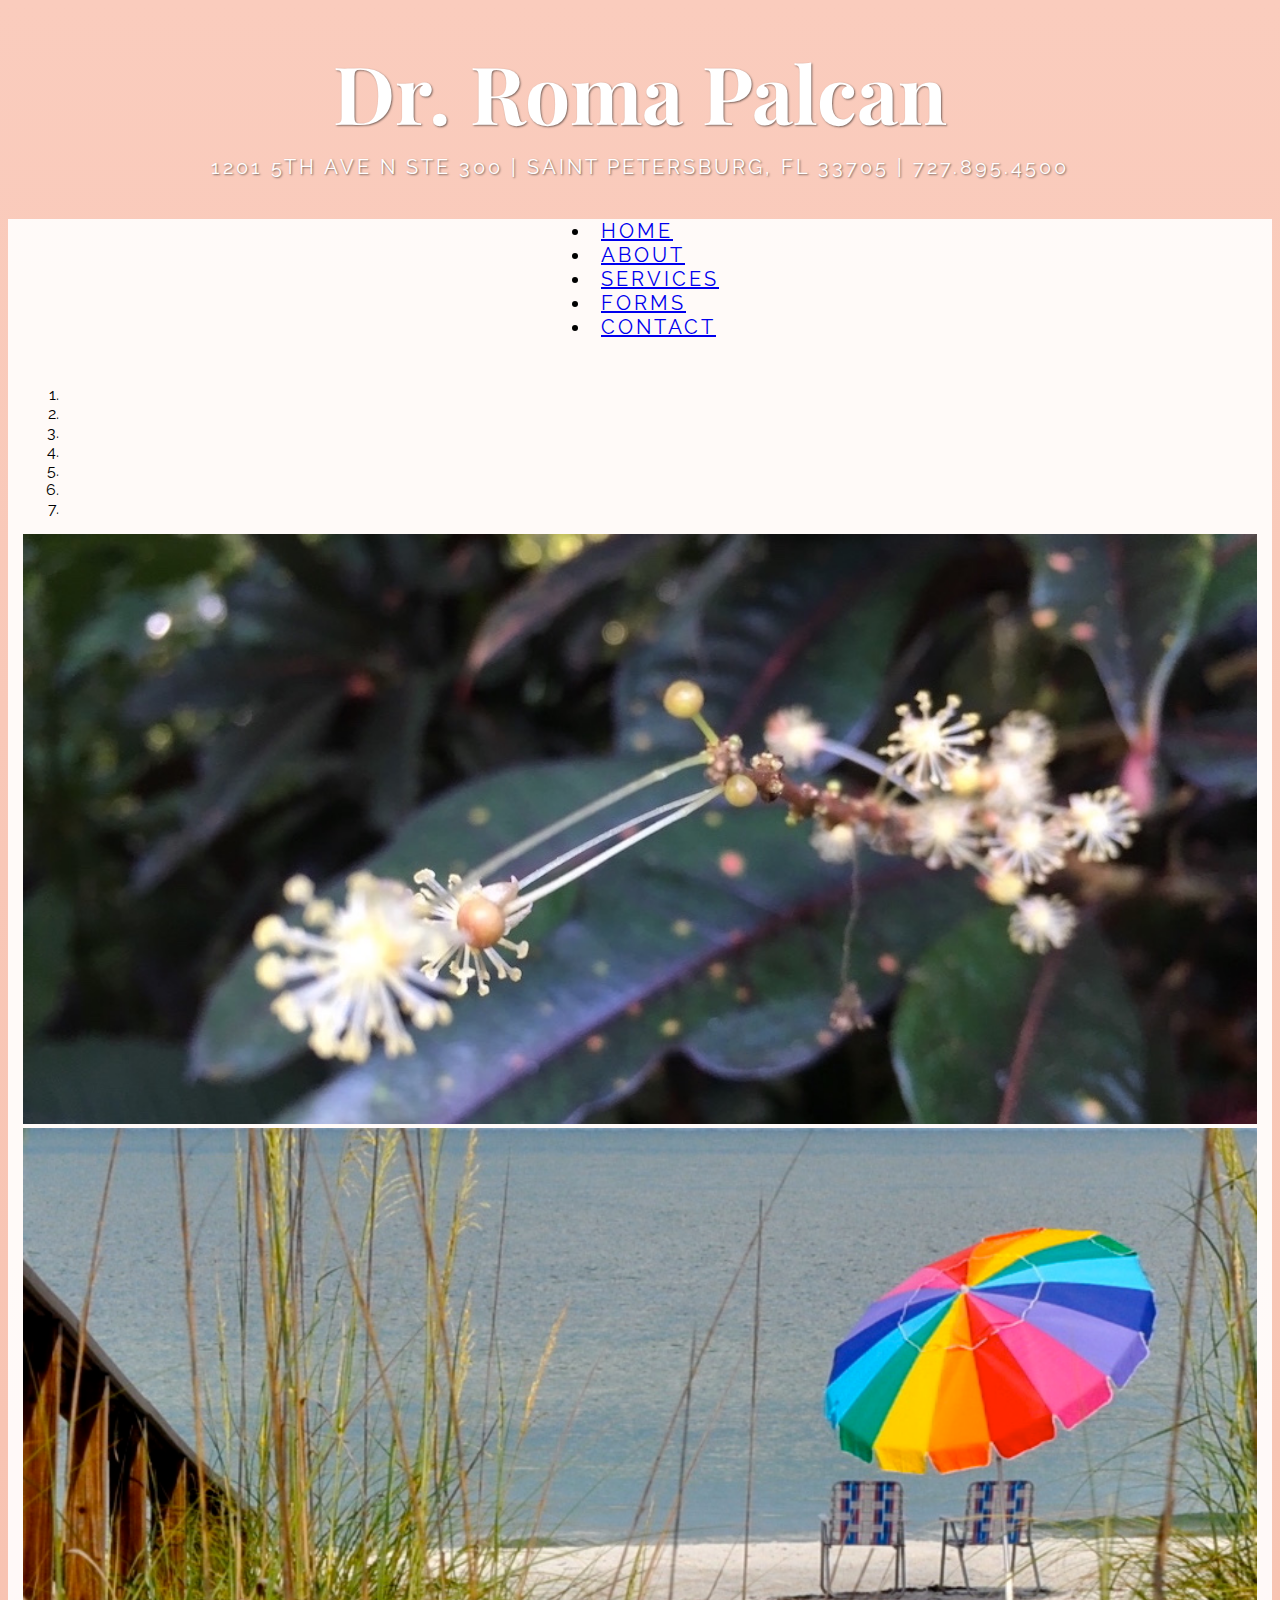
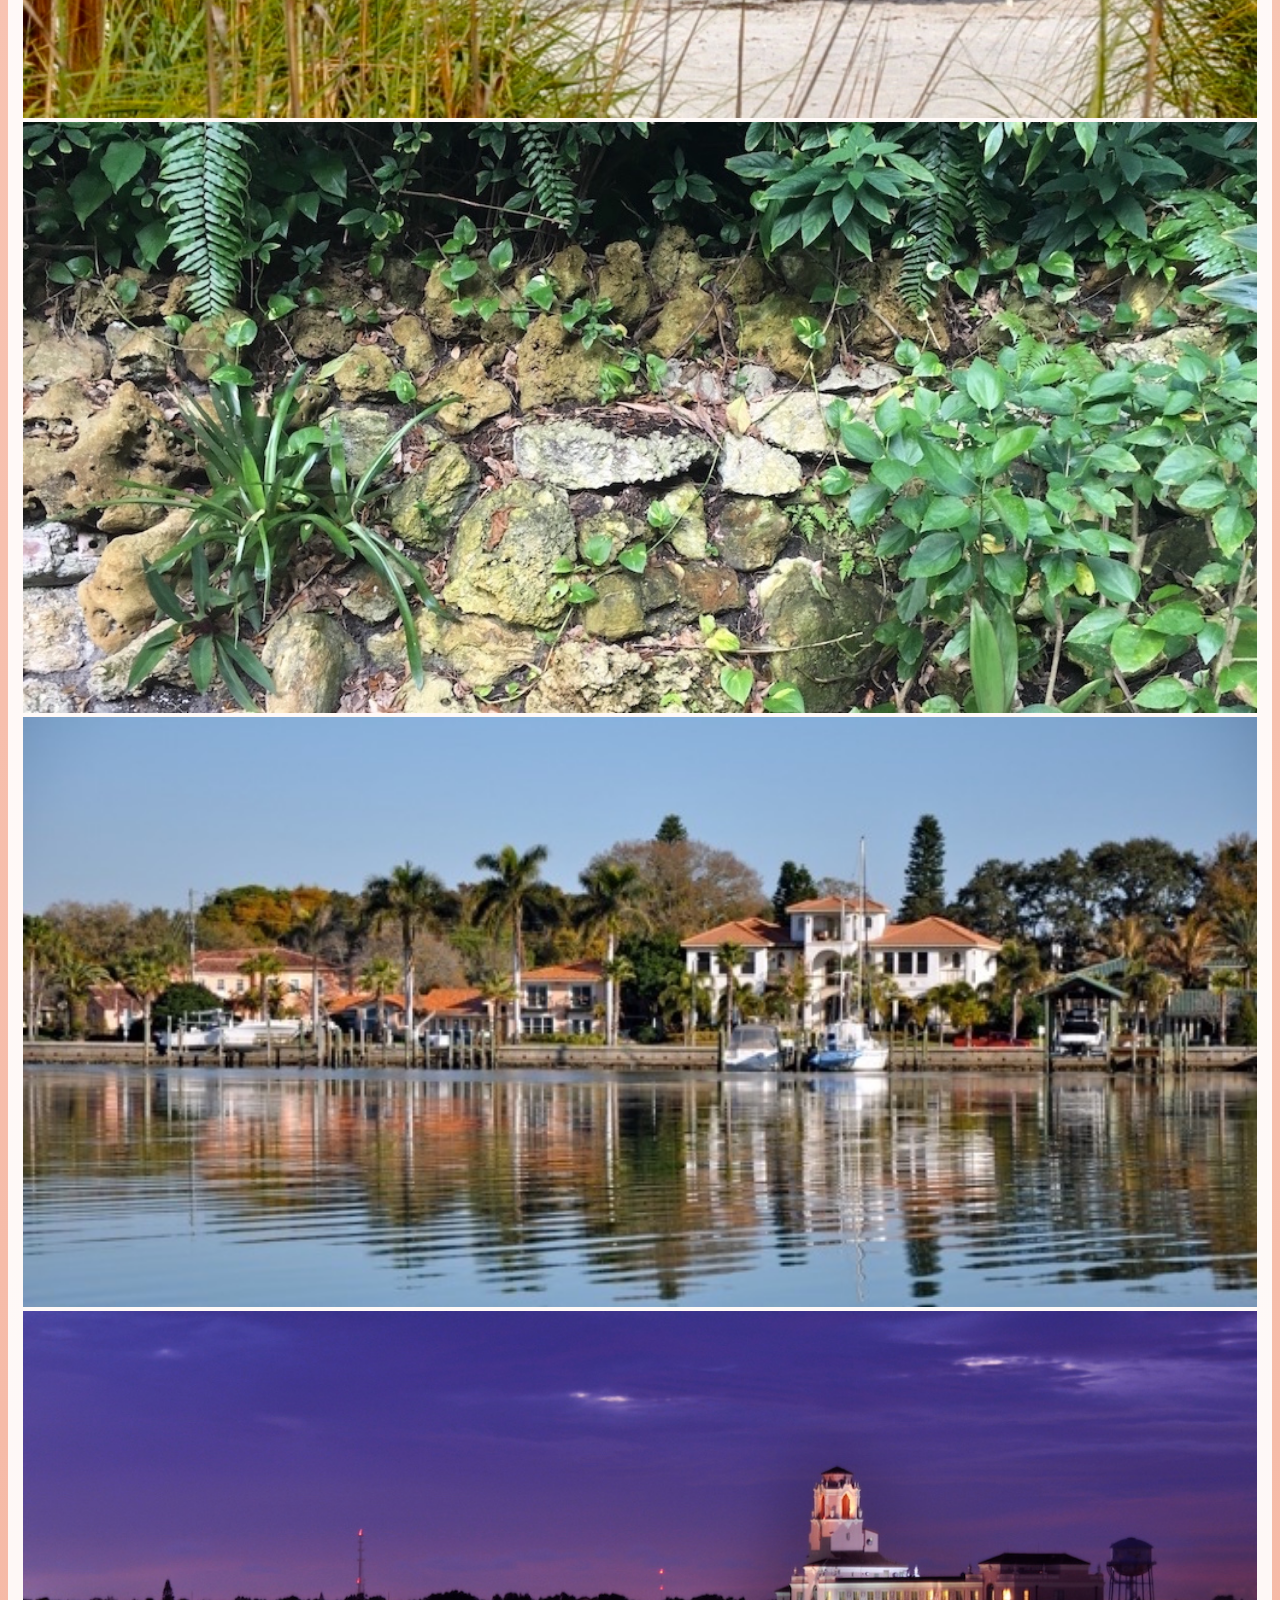
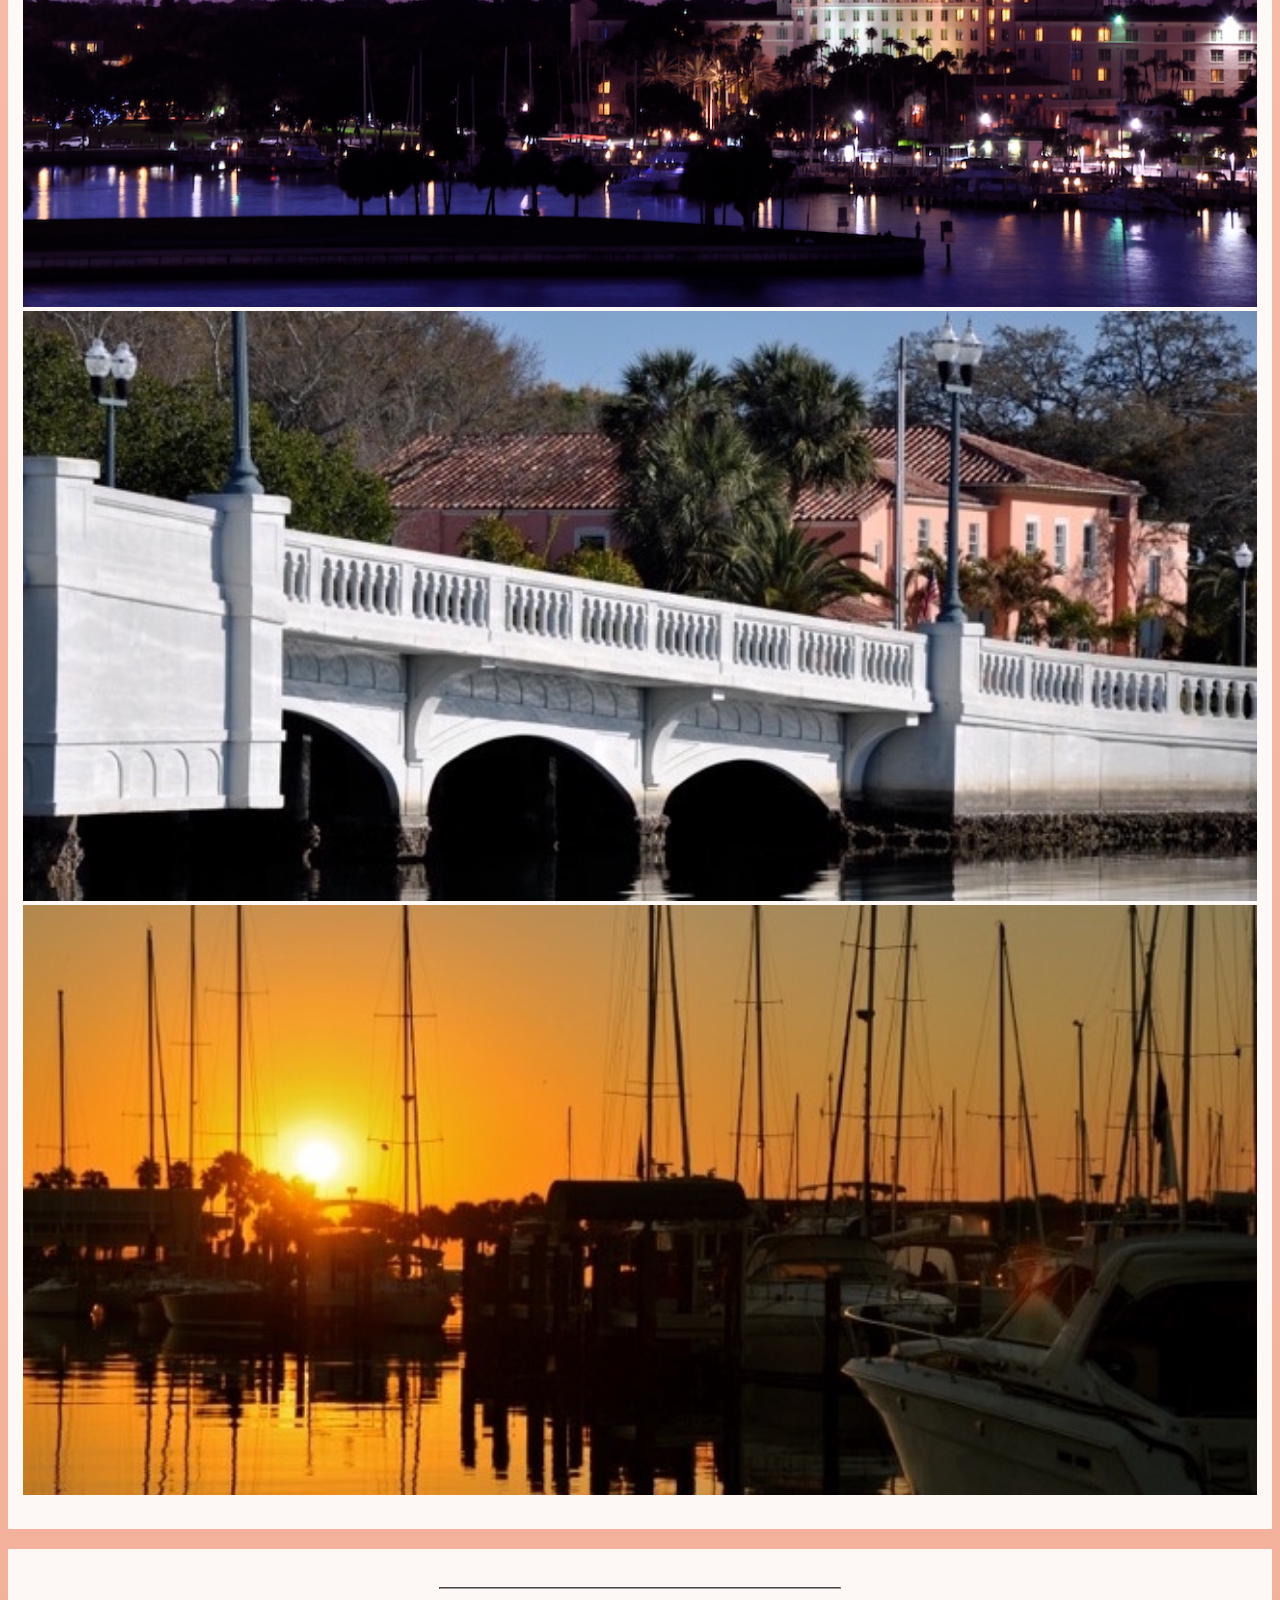
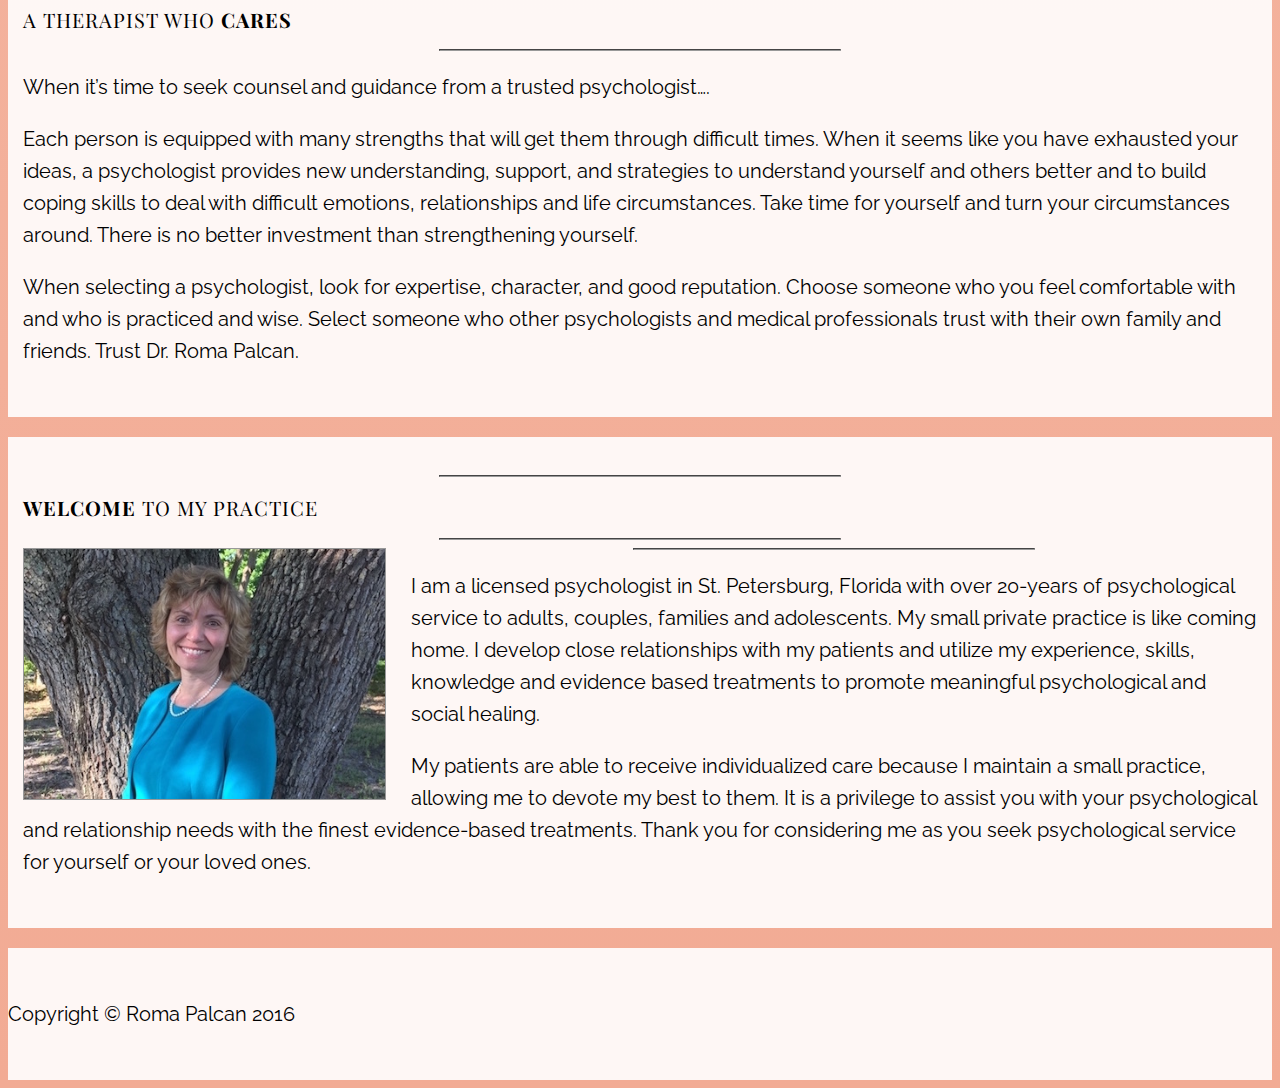
<file: index.html>
<!DOCTYPE html>
<html lang="en">

<head>

    <meta charset="utf-8">
    <meta http-equiv="X-UA-Compatible" content="IE=edge">
    <meta name="viewport" content="width=device-width, initial-scale=1">
    <meta name="description" content="Psychologist in Saint Petersburg">
    <meta name="author" content="Roma Palcan">

    <title>Roma Palcan</title>

    <!-- Bootstrap Core CSS -->
    <link rel="stylesheet" href="https://maxcdn.bootstrapcdn.com/bootstrap/3.3.6/css/bootstrap.min.css" integrity="sha384-1q8mTJOASx8j1Au+a5WDVnPi2lkFfwwEAa8hDDdjZlpLegxhjVME1fgjWPGmkzs7" crossorigin="anonymous">

    <!-- Custom CSS -->
    <link href="css/business-casual.css" rel="stylesheet">

    <!-- Fonts -->
    <link href="//fonts.googleapis.com/css?family=Open+Sans:300italic,400italic,600italic,700italic,800italic,400,300,600,700,800" rel="stylesheet" type="text/css">
    <link href='https://fonts.googleapis.com/css?family=Playfair+Display' rel='stylesheet' type='text/css'>
    <link href="https://fonts.googleapis.com/css?family=Raleway" rel="stylesheet">

    <!-- HTML5 Shim and Respond.js IE8 support of HTML5 elements and media queries -->
    <!-- WARNING: Respond.js doesn't work if you view the page via file:// -->
    <!--[if lt IE 9]>
        <script src="https://oss.maxcdn.com/libs/html5shiv/3.7.0/html5shiv.js"></script>
        <script src="https://oss.maxcdn.com/libs/respond.js/1.4.2/respond.min.js"></script>
    <![endif]-->

    <style>
        .img-left {
            max-height: 250px;
        }


    </style>

</head>

<body>
<div class = "topper">
    <div class="brand">Dr. Roma Palcan</div>
    <div class="address-bar">1201 5th Ave N Ste 300 | Saint Petersburg, FL 33705 | 727.895.4500</div>
</div>
    <!-- Navigation -->
    <nav class="navbar navbar-default" role="navigation">
        <div class="container">
            <!-- Brand and toggle get grouped for better mobile display -->
            <div class="navbar-header">
                <button type="button" class="navbar-toggle" data-toggle="collapse" data-target="#bs-example-navbar-collapse-1">
                    <span class="sr-only">Toggle navigation</span>
                    <span class="icon-bar"></span>
                    <span class="icon-bar"></span>
                    <span class="icon-bar"></span>
                </button>
                <!-- navbar-brand is hidden on larger screens, but visible when the menu is collapsed -->
                <a class="navbar-brand" href="index.html">Dr. Roma Palcan</a>
            </div>
            <!-- Collect the nav links, forms, and other content for toggling -->
            <div class="collapse navbar-collapse" id="bs-example-navbar-collapse-1">
                <ul class="nav navbar-nav">
                    <li>
                        <a href="index.html">Home</a>
                    </li>
                    <li>
                        <a href="about.html">About</a>
                    </li>
                    <li>
                        <a href="services.html">Services</a>
                    </li>
                    <li>
                        <a href="forms.html">Forms</a>
                    </li>
                    <li>
                        <a href="contact.html">Contact</a>
                    </li>
                </ul>
            </div>
            <!-- /.navbar-collapse -->
        </div>
        <!-- /.container -->
    </nav>

    <div class="container">

        <div class="row">
            <div class="box">
                <div class="col-lg-12 text-center">
                    <div id="carousel-example-generic" class="carousel slide">
                        <!-- Indicators -->
                        <ol class="carousel-indicators hidden-xs">
                            <li data-target="#carousel-example-generic" data-slide-to="0" class="active"></li>
                            <li data-target="#carousel-example-generic" data-slide-to="1"></li>
                            <li data-target="#carousel-example-generic" data-slide-to="2"></li>
                            <li data-target="#carousel-example-generic" data-slide-to="3"></li>
                            <li data-target="#carousel-example-generic" data-slide-to="4"></li>
                            <li data-target="#carousel-example-generic" data-slide-to="5"></li>
                            <li data-target="#carousel-example-generic" data-slide-to="6"></li>
                        </ol>

                        <!-- Wrapper for slides -->
                        <div class="carousel-inner">
                            <div class="item active">
                                <img class="img-responsive img-full" src="img/slide6.JPG" alt="Flower Arc">
                            </div>
                            <div class="item">
                                <img class="img-responsive img-full" src="img/slide1.jpg" alt="Flower">
                            </div>
                            <div class="item">
                                <img class="img-responsive img-full" src="img/slide5.JPG" alt="Ivy Wall">
                            </div>
                            <div class="item">
                                <img class="img-responsive img-full" src="img/slide2.jpg" alt="Flower">
                            </div>
                            <div class="item">
                                <img class="img-responsive img-full" src="img/slide7.JPG" alt="Flower">
                            </div>
                            <div class="item">
                                <img class="img-responsive img-full" src="img/slide3.jpg" alt="Flower">
                            </div>
                            <div class="item">
                                <img class="img-responsive img-full" src="img/slide4.jpg" alt="Flower">
                            </div>
                        </div>

                        <!-- Controls -->
                        <a class="left carousel-control" href="#carousel-example-generic" data-slide="prev">
                            <span class="icon-prev"></span>
                        </a>
                        <a class="right carousel-control" href="#carousel-example-generic" data-slide="next">
                            <span class="icon-next"></span>
                        </a>
                    </div>
                </div>
            </div>
        </div>

        <div class="row">
            <div class="box">
                <div class="col-lg-12">
                    <hr>
                    <h2 class="intro-text text-center">A therapist who
                        <strong>cares</strong>
                    </h2>
                    <hr>
                    <p>When it’s time to seek counsel and guidance from a trusted psychologist….</p>
                    <p>Each person is equipped with many strengths that will get them through difficult times. When it seems like you have exhausted your ideas, a  psychologist provides new understanding, support, and strategies to understand yourself and others better and to build coping skills to deal with difficult emotions, relationships and life circumstances. Take time for yourself and turn your circumstances around. There is no better investment than  strengthening yourself.</p>
                    <p>When selecting a psychologist, look for expertise, character, and good reputation. Choose someone who you feel comfortable with and who is practiced and wise. Select someone who other psychologists and medical professionals trust with their own family and friends. Trust Dr. Roma Palcan.</p>
                </div>
            </div>
        </div>

        <div class="row">
            <div class="box">
                <div class="col-lg-12 clearfix">
                    <hr>
                    <h2 class="intro-text text-center">
                        <strong>Welcome</strong> to my practice
                    </h2>
                    <hr>
                    <img class="img-responsive img-border img-left" src="img/Roma1.JPG" alt="Dr. Roma Palcan">
                    <hr class="visible-xs">
                    <p>I am a licensed psychologist in St. Petersburg, Florida with over 20-years of psychological service to adults, couples, families and adolescents. My small private practice is like coming home. I develop close relationships with my patients and utilize my experience, skills, knowledge and evidence based treatments to promote meaningful psychological and social healing.</p>
                    <p>My patients are able to receive individualized care because I maintain a small practice, allowing me to devote my best to them. It is a privilege to assist you with your psychological and relationship needs with the finest evidence-based treatments. Thank you for considering me as you seek psychological service for yourself or your loved ones.</p>
                </div>
            </div>
        </div>

    </div>
    <!-- /.container -->

    <footer>
        <div class="container">
            <div class="row">
                <div class="col-lg-12 text-center">
                    <p>Copyright &copy; Roma Palcan 2016

                </div>
            </div>
        </div>
    </footer>
<script   src="https://code.jquery.com/jquery-2.2.4.min.js"   integrity="sha256-BbhdlvQf/xTY9gja0Dq3HiwQF8LaCRTXxZKRutelT44="   crossorigin="anonymous"></script>
 <script src="https://maxcdn.bootstrapcdn.com/bootstrap/3.3.6/js/bootstrap.min.js" integrity="sha384-0mSbJDEHialfmuBBQP6A4Qrprq5OVfW37PRR3j5ELqxss1yVqOtnepnHVP9aJ7xS" crossorigin="anonymous"></script>
    <script>
    $('.carousel').carousel({
        interval: 5000 //changes the speed
    })
    </script>

</body>

</html>
</file>
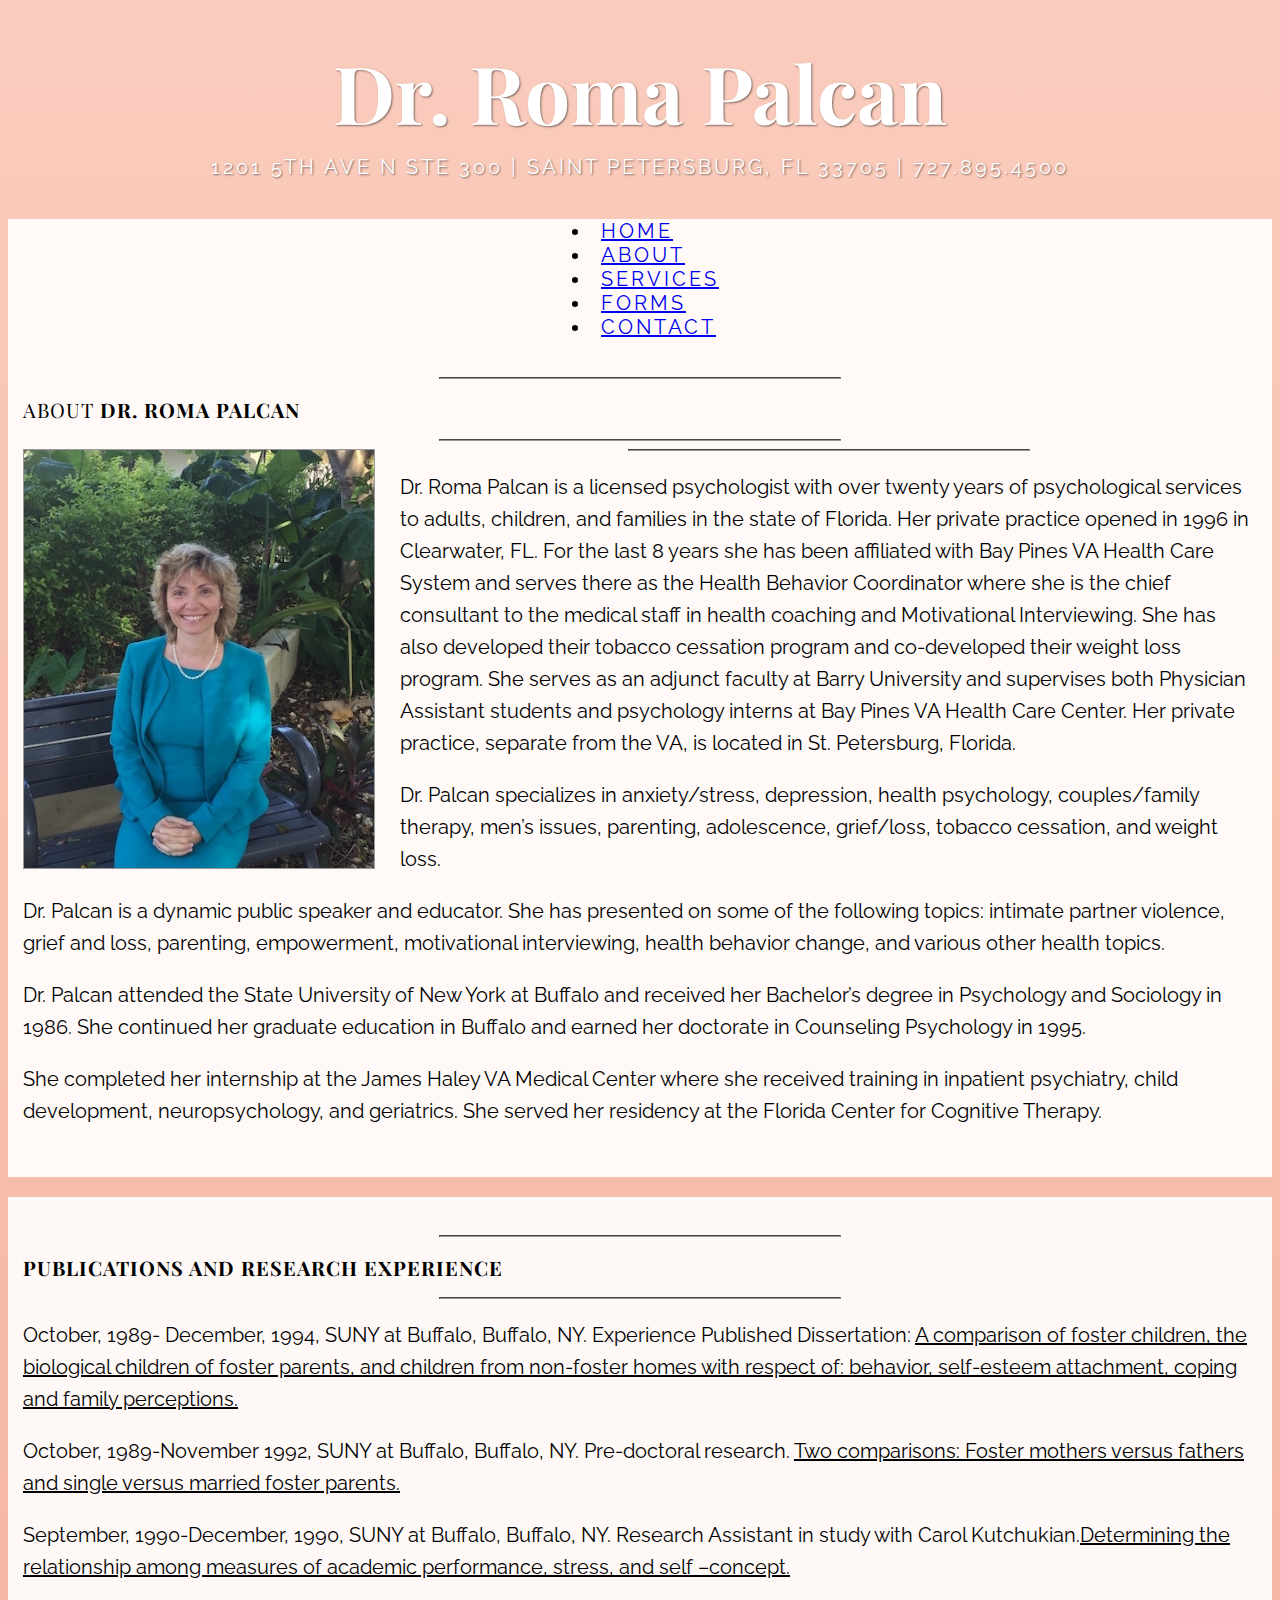
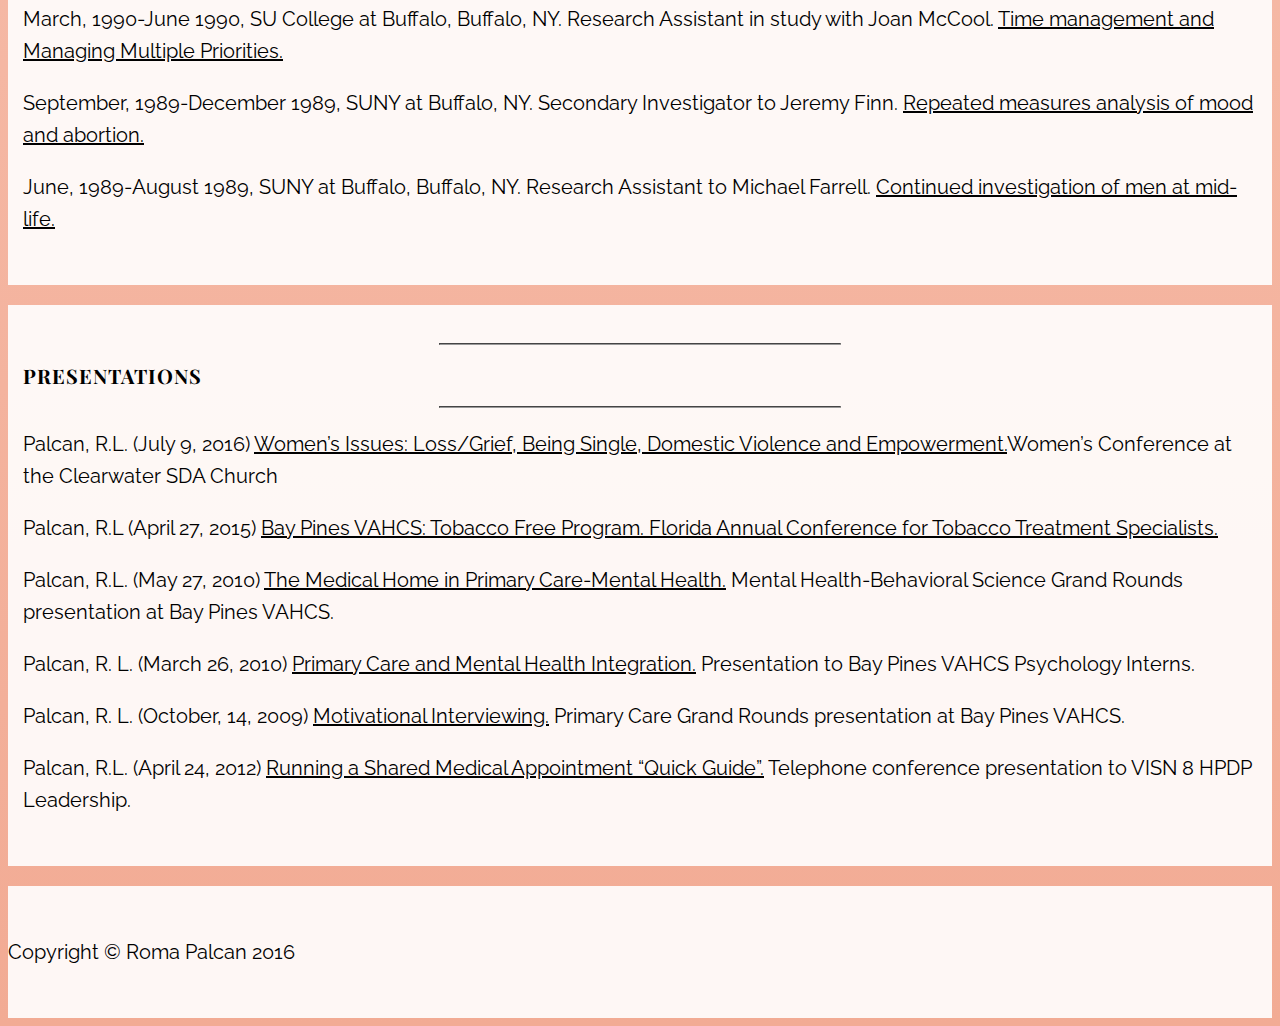
<file: about.html>
<!DOCTYPE html>
<html lang="en">

<head>

    <meta charset="utf-8">
    <meta http-equiv="X-UA-Compatible" content="IE=edge">
    <meta name="viewport" content="width=device-width, initial-scale=1">
    <meta name="description" content="Psychologist in Saint Petersburg">
    <meta name="author" content="Roma Palcan">

    <title>Roma Palcan</title>

    <!-- Bootstrap Core CSS -->
    <link rel="stylesheet" href="https://maxcdn.bootstrapcdn.com/bootstrap/3.3.6/css/bootstrap.min.css" integrity="sha384-1q8mTJOASx8j1Au+a5WDVnPi2lkFfwwEAa8hDDdjZlpLegxhjVME1fgjWPGmkzs7" crossorigin="anonymous">

    <!-- Custom CSS -->
    <link href="css/business-casual.css" rel="stylesheet">

    <!-- Fonts -->
    <link href="//fonts.googleapis.com/css?family=Open+Sans:300italic,400italic,600italic,700italic,800italic,400,300,600,700,800" rel="stylesheet" type="text/css">
    <link href='https://fonts.googleapis.com/css?family=Playfair+Display' rel='stylesheet' type='text/css'>
    <link href="https://fonts.googleapis.com/css?family=Raleway" rel="stylesheet">

    <!-- HTML5 Shim and Respond.js IE8 support of HTML5 elements and media queries -->
    <!-- WARNING: Respond.js doesn't work if you view the page via file:// -->
    <!--[if lt IE 9]>
        <script src="https://oss.maxcdn.com/libs/html5shiv/3.7.0/html5shiv.js"></script>
        <script src="https://oss.maxcdn.com/libs/respond.js/1.4.2/respond.min.js"></script>
    <![endif]-->
 

</head>

<body>

    <div class="brand">Dr. Roma Palcan</div>
    <div class="address-bar">1201 5th Ave N Ste 300 | Saint Petersburg, FL 33705 | 727.895.4500</div>


    <!-- Navigation -->
    <nav class="navbar navbar-default" role="navigation">
        <div class="container">
            <!-- Brand and toggle get grouped for better mobile display -->
            <div class="navbar-header">
                <button type="button" class="navbar-toggle" data-toggle="collapse" data-target="#bs-example-navbar-collapse-1">
                    <span class="sr-only">Toggle navigation</span>
                    <span class="icon-bar"></span>
                    <span class="icon-bar"></span>
                    <span class="icon-bar"></span>
                </button>
                <!-- navbar-brand is hidden on larger screens, but visible when the menu is collapsed -->
                <a class="navbar-brand" href="index.html">Dr. Roma Palcan</a>
            </div>
            <!-- Collect the nav links, forms, and other content for toggling -->
            <div class="collapse navbar-collapse" id="bs-example-navbar-collapse-1">
                <ul class="nav navbar-nav">
                    <li>
                        <a href="index.html">Home</a>
                    </li>
                    <li>
                        <a href="about.html">About</a>
                    </li>
                    <li>
                        <a href="services.html">Services</a>
                    </li>
                    <li>
                        <a href="forms.html">Forms</a>
                    </li>
                    <li>
                        <a href="contact.html">Contact</a>
                    </li>
                </ul>
            </div>
            <!-- /.navbar-collapse -->
        </div>
        <!-- /.container -->
    </nav>

    <div class="container">

        <div class="row">
            <div class="box">
                <div class="col-lg-12">
                    <hr>
                    <h2 class="intro-text text-center">About
                        <strong>Dr. Roma Palcan</strong>
                    </h2>
                    <hr>
                </div>
                <div class="clearfix">
                    <img class="img-responsive img-border img-left" src="img/Roma2.JPG" alt="Dr. Roma Palcan" style = "padding-right, padding-left: 0px solid transparent; padding-bottom: 2px solid transparent; padding, border, margin: transparent; max-width: 350px;">
                    <hr class="visible-xs">
                    <p>Dr. Roma Palcan is a licensed psychologist with over twenty years of psychological services to adults, children, and families in the state of Florida.  Her private practice opened in 1996 in Clearwater, FL.  For the last 8 years she has been affiliated with Bay Pines VA Health Care System and serves there as the Health Behavior Coordinator where she is the chief consultant to the medical staff  in health coaching and Motivational Interviewing. She has also developed their tobacco cessation  program and co-developed their weight loss program.   She serves as an adjunct faculty at Barry University and supervises both Physician Assistant students and psychology interns at Bay Pines VA Health Care Center. 
Her private practice, separate from the VA, is located in St. Petersburg, Florida.</p>
                    <p>Dr. Palcan specializes in anxiety/stress, depression, health psychology, couples/family therapy, men’s issues, parenting, adolescence, grief/loss, tobacco cessation, and weight loss.</p>
                    <p>Dr. Palcan is a dynamic public speaker and educator.  She has presented on some of the following topics: intimate partner violence, grief and loss, parenting, empowerment, motivational interviewing, health behavior change, and various other health topics.  
</p>
                    <p>Dr. Palcan attended the State University of New York at Buffalo and received her Bachelor’s degree in Psychology and Sociology in 1986. She continued her graduate education in Buffalo and earned her doctorate in Counseling Psychology in  1995.  </p>
                    <p>She completed her internship at the James Haley VA Medical Center where she received training in inpatient psychiatry, child development, neuropsychology, and geriatrics. She served her residency at the Florida Center for Cognitive Therapy. 
</p>
                </div>
            </div>
        </div>

        <div class="row">
            <div class="box">
                <div class="col-lg-12">
                    <hr>
                    <h2 class="intro-text text-center">
                        <strong>Publications and Research Experience</strong>
                    </h2>
                    <hr>
                </div>
                
                    <p>October, 1989- December, 1994, SUNY at Buffalo,  Buffalo, NY.
Experience	Published Dissertation: <span class = "td">A comparison of foster children, the biological children of foster parents, and children from non-foster homes with respect of: behavior, self-esteem attachment, coping and family perceptions.</span>
</p>
                    <p>October, 1989-November 1992, SUNY at Buffalo, Buffalo, NY.
Pre-doctoral research. <span class = "td">Two comparisons: Foster mothers versus fathers and single versus married foster parents.</span>
</p>
                    <p>September, 1990-December, 1990, SUNY at Buffalo, Buffalo, NY.
Research Assistant in study with Carol Kutchukian.<span class = "td">Determining the relationship among measures of academic performance, stress, and self –concept.</span> 
</p>
                    <p>March, 1990-June 1990, SU College at Buffalo, Buffalo, NY.
Research Assistant in study with Joan McCool. <span class="td">Time management and Managing Multiple Priorities.</span> </p>
                    <p>September, 1989-December 1989, SUNY at Buffalo, NY.
Secondary Investigator to Jeremy Finn. <span class= "td"> Repeated measures analysis of mood and abortion.</span></p>
                    <p>June, 1989-August 1989, SUNY at Buffalo, Buffalo, NY. Research Assistant to Michael Farrell. <span class="td">Continued investigation of men at mid-life.</span></p>
                <div class="clearfix"></div>
            </div>
        </div>

        <div class="row">
                    <div class="box">
                        <div class="col-lg-12">
                            <hr>
                            <h2 class="intro-text text-center">
                                <strong>Presentations</strong>
                            </h2>
                            <hr>
                        </div>
                
                    <p>Palcan, R.L. (July 9, 2016) <span class= "td">Women’s Issues: Loss/Grief, Being Single, Domestic Violence and Empowerment.</span>Women’s Conference at the Clearwater SDA Church

</p>
                    <p>Palcan, R.L (April 27, 2015) <span class="td">Bay Pines VAHCS: Tobacco Free Program. Florida Annual Conference for  Tobacco Treatment Specialists.</span> </p>
                    <p>Palcan, R.L. (May 27, 2010) <span class="td">The Medical Home in Primary Care-Mental Health.</span> Mental Health-Behavioral Science Grand Rounds presentation at Bay Pines VAHCS.</p>
                    <p>Palcan, R. L. (March 26, 2010) <span class="td">Primary Care and Mental Health Integration.</span> Presentation to Bay Pines VAHCS Psychology Interns.</p>
                    <p>Palcan, R. L. (October, 14, 2009) <span class= "td">Motivational Interviewing.</span> Primary Care Grand Rounds presentation at Bay Pines VAHCS.</p>
                    <p>Palcan, R.L. (April 24, 2012) <span class= "td">Running a Shared Medical Appointment “Quick Guide”.</span> Telephone conference presentation to VISN 8 HPDP Leadership.</p>
                <div class="clearfix"></div>
            </div>
        </div>

    </div>
    <!-- /.container -->

    <footer>
        <div class="container">
            <div class="row">
                <div class="col-lg-12 text-center">
                   <p>Copyright &copy; Roma Palcan 2016
                </div>
            </div>
        </div>
    </footer>

  <script   src="https://code.jquery.com/jquery-2.2.4.min.js"   integrity="sha256-BbhdlvQf/xTY9gja0Dq3HiwQF8LaCRTXxZKRutelT44="   crossorigin="anonymous"></script>  
 <script src="https://maxcdn.bootstrapcdn.com/bootstrap/3.3.6/js/bootstrap.min.js" integrity="sha384-0mSbJDEHialfmuBBQP6A4Qrprq5OVfW37PRR3j5ELqxss1yVqOtnepnHVP9aJ7xS" crossorigin="anonymous"></script>
   

</body>

</html>
</file>
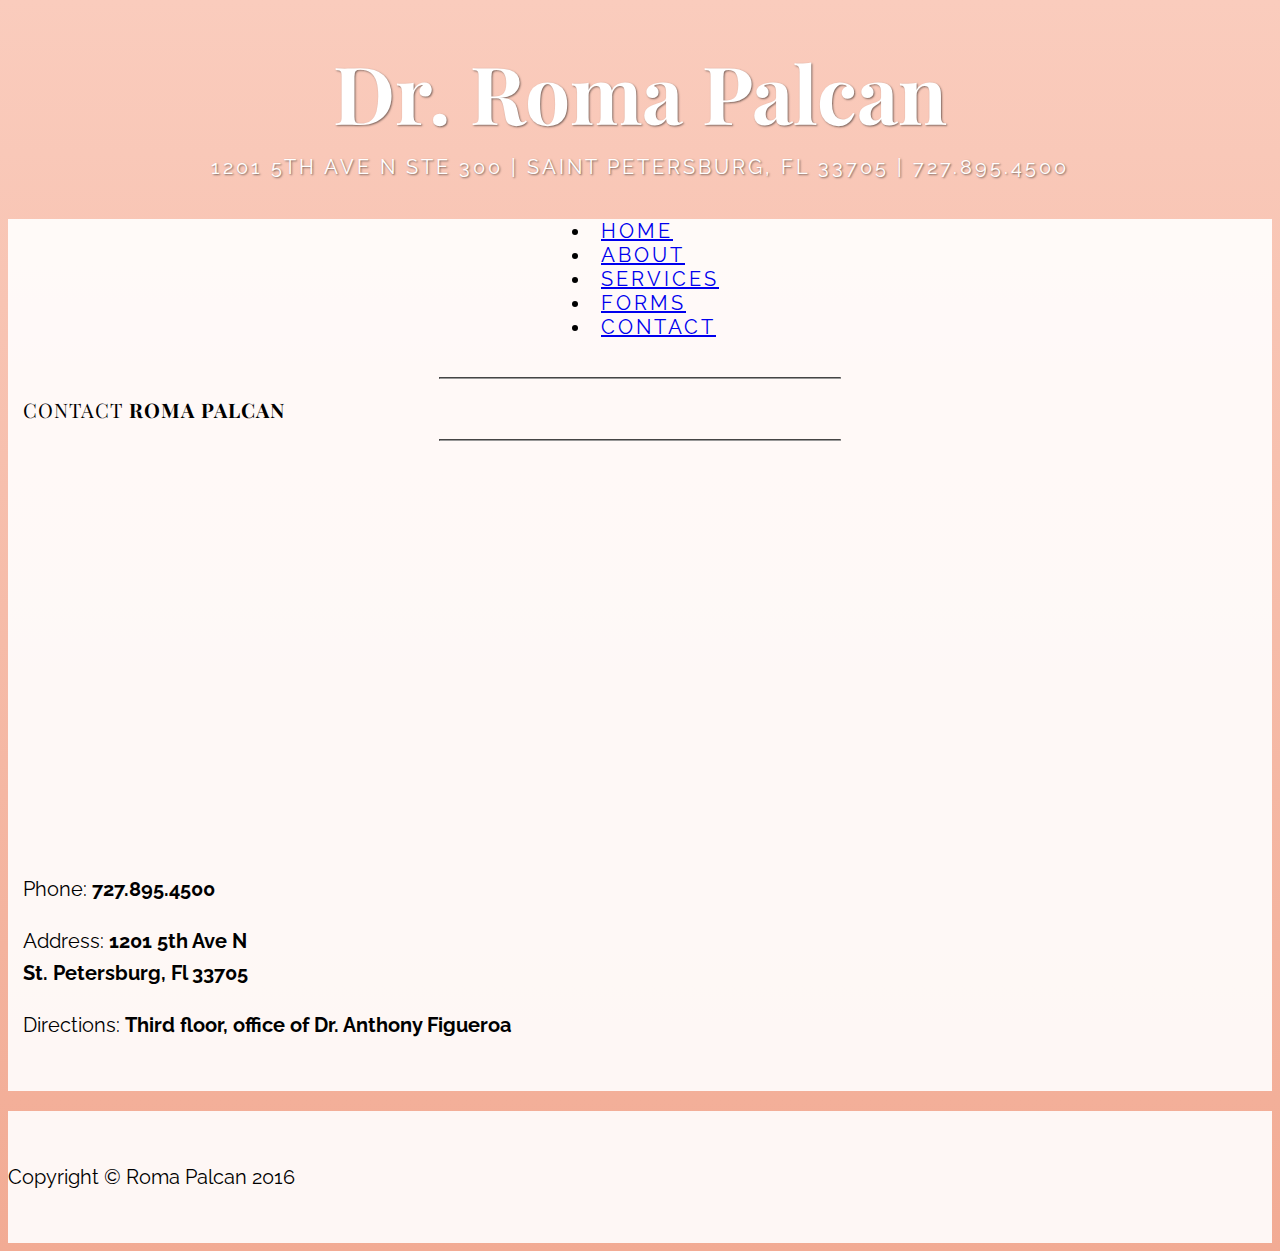
<file: contact.html>
<!DOCTYPE html>
<html lang="en">

<head>

    <meta charset="utf-8">
    <meta http-equiv="X-UA-Compatible" content="IE=edge">
    <meta name="viewport" content="width=device-width, initial-scale=1">
    <meta name="description" content="Psychologist in Saint Petersburg">
    <meta name="author" content="Roma Palcan">

    <title>Roma Palcan</title>

    <!-- Bootstrap Core CSS -->
    <link rel="stylesheet" href="https://maxcdn.bootstrapcdn.com/bootstrap/3.3.6/css/bootstrap.min.css" integrity="sha384-1q8mTJOASx8j1Au+a5WDVnPi2lkFfwwEAa8hDDdjZlpLegxhjVME1fgjWPGmkzs7" crossorigin="anonymous">

    <!-- Custom CSS -->
    <link href="css/business-casual.css" rel="stylesheet">

    <!-- Fonts -->
    <link href="//fonts.googleapis.com/css?family=Open+Sans:300italic,400italic,600italic,700italic,800italic,400,300,600,700,800" rel="stylesheet" type="text/css">
    <link href='https://fonts.googleapis.com/css?family=Playfair+Display' rel='stylesheet' type='text/css'>
    <link href="https://fonts.googleapis.com/css?family=Raleway" rel="stylesheet">

    <!-- HTML5 Shim and Respond.js IE8 support of HTML5 elements and media queries -->
    <!-- WARNING: Respond.js doesn't work if you view the page via file:// -->
    <!--[if lt IE 9]>
        <script src="https://oss.maxcdn.com/libs/html5shiv/3.7.0/html5shiv.js"></script>
        <script src="https://oss.maxcdn.com/libs/respond.js/1.4.2/respond.min.js"></script>
    <![endif]-->
 

</head>

<body>

    <div class="brand">Dr. Roma Palcan</div>
    <div class="address-bar">1201 5th Ave N Ste 300 | Saint Petersburg, FL 33705 | 727.895.4500</div>

    <!-- Navigation -->
    <nav class="navbar navbar-default" role="navigation">
        <div class="container">
            <!-- Brand and toggle get grouped for better mobile display -->
            <div class="navbar-header">
                <button type="button" class="navbar-toggle" data-toggle="collapse" data-target="#bs-example-navbar-collapse-1">
                    <span class="sr-only">Toggle navigation</span>
                    <span class="icon-bar"></span>
                    <span class="icon-bar"></span>
                    <span class="icon-bar"></span>
                </button>
                <!-- navbar-brand is hidden on larger screens, but visible when the menu is collapsed -->
                <a class="navbar-brand" href="index.html">Dr. Roma Palcan</a>
            </div>
            <!-- Collect the nav links, forms, and other content for toggling -->
            <div class="collapse navbar-collapse" id="bs-example-navbar-collapse-1">
                <ul class="nav navbar-nav">
                   <li>
                        <a href="index.html">Home</a>
                    </li>
                    <li>
                        <a href="about.html">About</a>
                    </li>
                    <li>
                        <a href="services.html">Services</a>
                    </li>
                    <li>
                        <a href="forms.html">Forms</a>
                    </li>
                    <li>
                        <a href="contact.html">Contact</a>
                    </li>
                </ul>
            </div>
            <!-- /.navbar-collapse -->
        </div>
        <!-- /.container -->
    </nav>

    <div class="container">

        <div class="row">
            <div class="box">
                <div class="col-lg-12">
                    <hr>
                    <h2 class="intro-text text-center">Contact
                        <strong>Roma Palcan</strong>
                    </h2>
                    <hr>
                </div>
                <div class="col-md-8">
                    <!-- Embedded Google Map using an iframe - to select your location find it on Google maps and paste the link as the iframe src. If you want to use the Google Maps API instead then have at it! -->
                    <iframe width="100%" height="400" frameborder="0" scrolling="no" marginheight="0" marginwidth="0" src="https://www.google.com/maps/embed/v1/place?q=place_id:ChIJ3bdS3tTjwogRXqrwpeLZix8&key=AIzaSyBilah_51PlWooTBt7vaqkIwVd7MthHBCs" allowfullscreen></iframe>
                </div>
                <div class="col-md-4">
                    <p>Phone:
                        <strong>727.895.4500</strong>
                    </p>
                    <p>Address:
                        <strong>1201 5th Ave N
                            <br>St. Petersburg, Fl 33705</strong>
                    </p>
                    <p>Directions: <strong>Third floor, office of Dr. Anthony Figueroa</strong></p>
                </div>
                <div class="clearfix"></div>
            </div>
        </div>

        

    <footer>
        <div class="container">
            <div class="row">
                <div class="col-lg-12 text-center">
                    <p>Copyright &copy; Roma Palcan 2016
                </div>
            </div>
        </div>
    </footer>

   <script   src="https://code.jquery.com/jquery-2.2.4.min.js"   integrity="sha256-BbhdlvQf/xTY9gja0Dq3HiwQF8LaCRTXxZKRutelT44="   crossorigin="anonymous"></script>  
 <script src="https://maxcdn.bootstrapcdn.com/bootstrap/3.3.6/js/bootstrap.min.js" integrity="sha384-0mSbJDEHialfmuBBQP6A4Qrprq5OVfW37PRR3j5ELqxss1yVqOtnepnHVP9aJ7xS" crossorigin="anonymous"></script>
   

</body>

</html>
</file>
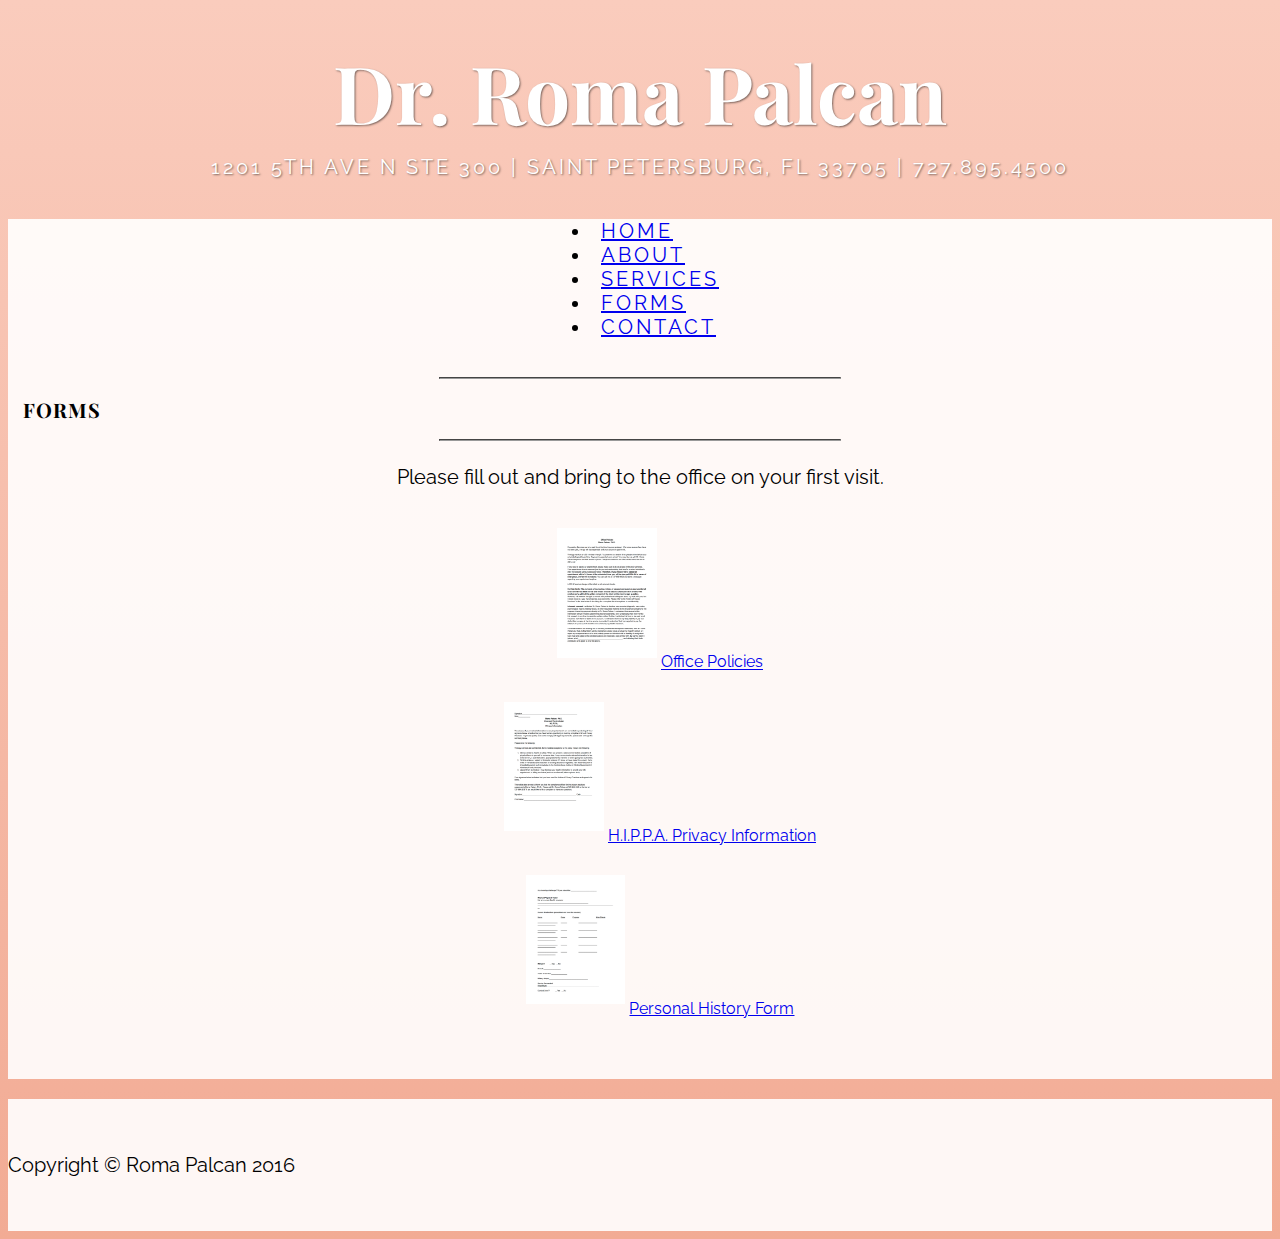
<file: forms.html>
<!DOCTYPE html>
<html lang="en">

<head>

    <meta charset="utf-8">
    <meta http-equiv="X-UA-Compatible" content="IE=edge">
    <meta name="viewport" content="width=device-width, initial-scale=1">
    <meta name="description" content="Psychologist in Saint Petersburg">
    <meta name="author" content="Roma Palcan">

    <title>Roma Palcan</title>

    <!-- Bootstrap Core CSS -->
    <link rel="stylesheet" href="https://maxcdn.bootstrapcdn.com/bootstrap/3.3.6/css/bootstrap.min.css" integrity="sha384-1q8mTJOASx8j1Au+a5WDVnPi2lkFfwwEAa8hDDdjZlpLegxhjVME1fgjWPGmkzs7" crossorigin="anonymous">

    <!-- Custom CSS -->
    <link href="css/business-casual.css" rel="stylesheet">

    <!-- Fonts -->
    <link href="//fonts.googleapis.com/css?family=Open+Sans:300italic,400italic,600italic,700italic,800italic,400,300,600,700,800" rel="stylesheet" type="text/css">
    <link href='https://fonts.googleapis.com/css?family=Playfair+Display' rel='stylesheet' type='text/css'>
    <link href="https://fonts.googleapis.com/css?family=Raleway" rel="stylesheet">

    <!-- HTML5 Shim and Respond.js IE8 support of HTML5 elements and media queries -->
    <!-- WARNING: Respond.js doesn't work if you view the page via file:// -->
    <!--[if lt IE 9]>
        <script src="https://oss.maxcdn.com/libs/html5shiv/3.7.0/html5shiv.js"></script>
        <script src="https://oss.maxcdn.com/libs/respond.js/1.4.2/respond.min.js"></script>
    <![endif]-->

</head>

<body>

    <div class="brand">Dr. Roma Palcan</div>
    <div class="address-bar">1201 5th Ave N Ste 300 | Saint Petersburg, FL 33705 | 727.895.4500</div>

    <!-- Navigation -->
    <nav class="navbar navbar-default" role="navigation">
        <div class="container">
            <!-- Brand and toggle get grouped for better mobile display -->
            <div class="navbar-header">
                <button type="button" class="navbar-toggle" data-toggle="collapse" data-target="#bs-example-navbar-collapse-1">
                    <span class="sr-only">Toggle navigation</span>
                    <span class="icon-bar"></span>
                    <span class="icon-bar"></span>
                    <span class="icon-bar"></span>
                </button>
                <!-- navbar-brand is hidden on larger screens, but visible when the menu is collapsed -->
                <a class="navbar-brand" href="index.html">Dr. Roma Palcan</a>
            </div>
            <!-- Collect the nav links, forms, and other content for toggling -->
            <div class="collapse navbar-collapse" id="bs-example-navbar-collapse-1">
                <ul class="nav navbar-nav">
                   <li>
                        <a href="index.html">Home</a>
                    </li>
                    <li>
                        <a href="about.html">About</a>
                    </li>
                    <li>
                        <a href="services.html">Services</a>
                    </li>
                    <li>
                        <a href="forms.html">Forms</a>
                    </li>
                    <li>
                        <a href="contact.html">Contact</a>
                    </li>
                </ul>
            </div>
            <!-- /.navbar-collapse -->
        </div>
        <!-- /.container -->
    </nav>

    <div class="container">

        <div class="row">
            <div class="box">
                <div class="col-lg-12">
                    <hr>
                    <h2 class="intro-text text-center">
                        <strong>Forms</strong>
                    </h2>
                    <hr>
                </div>
                <div class="col-md-12 text-center" style="text-align: center">
                    <p>Please fill out and bring to the office on your first visit.</p>
                    <!--If you want this to be a bullet pointed list... do ul w/ li's <div style="width: 25%; margin-left: auto; margin-right: auto; text-align: left">-->
                    <ul>
                       <div class="col-md-4" style = "padding: 15px;">
                           <a href-"officepolicies.pdf"><img class="img-responsive" src="img/officepolicies.png" style = "padding-bottom: 10px; max-width: 100px;"></a>
                           <a href="officepolicies.pdf">Office Policies</a>
                       </div>
                       <div class="col-md-4" style = "padding: 15px;">
                           <a href-"privacyinformation.pdf"><img class="img-responsive" src="img/privacyinformationpicture.png" style = "padding-bottom: 10px; max-width: 100px;"/></a>
                           <a href="privacyinformation.pdf">H.I.P.P.A. Privacy Information</a>
                       </div>
                       <div class="col-md-4" style = "padding: 15px;">
                            <a href-"Personal History Form_Adult.pdf"><img class="img-responsive" src="img/Personal History Form_ Adult.png" style = "padding-bottom: 10px; max-width: 100px;"/></a>
                            <a href="Personal History Form_ Adult.pdf">Personal History Form</a></li>
                       </div>
                  <!--  </div>-->
                </div>
                <div class="clearfix"></div>
            </div>
        </div>
    </div>
    <!-- /.container -->

    <footer>
        <div class="container">
            <div class="row">
                <div class="col-lg-12 text-center">
                    <p>Copyright &copy; Roma Palcan 2016
                </div>
            </div>
        </div>
    </footer>

  <script   src="https://code.jquery.com/jquery-2.2.4.min.js"   integrity="sha256-BbhdlvQf/xTY9gja0Dq3HiwQF8LaCRTXxZKRutelT44="   crossorigin="anonymous"></script>  
 <script src="https://maxcdn.bootstrapcdn.com/bootstrap/3.3.6/js/bootstrap.min.js" integrity="sha384-0mSbJDEHialfmuBBQP6A4Qrprq5OVfW37PRR3j5ELqxss1yVqOtnepnHVP9aJ7xS" crossorigin="anonymous"></script>
   

</body>

</html>
</file>
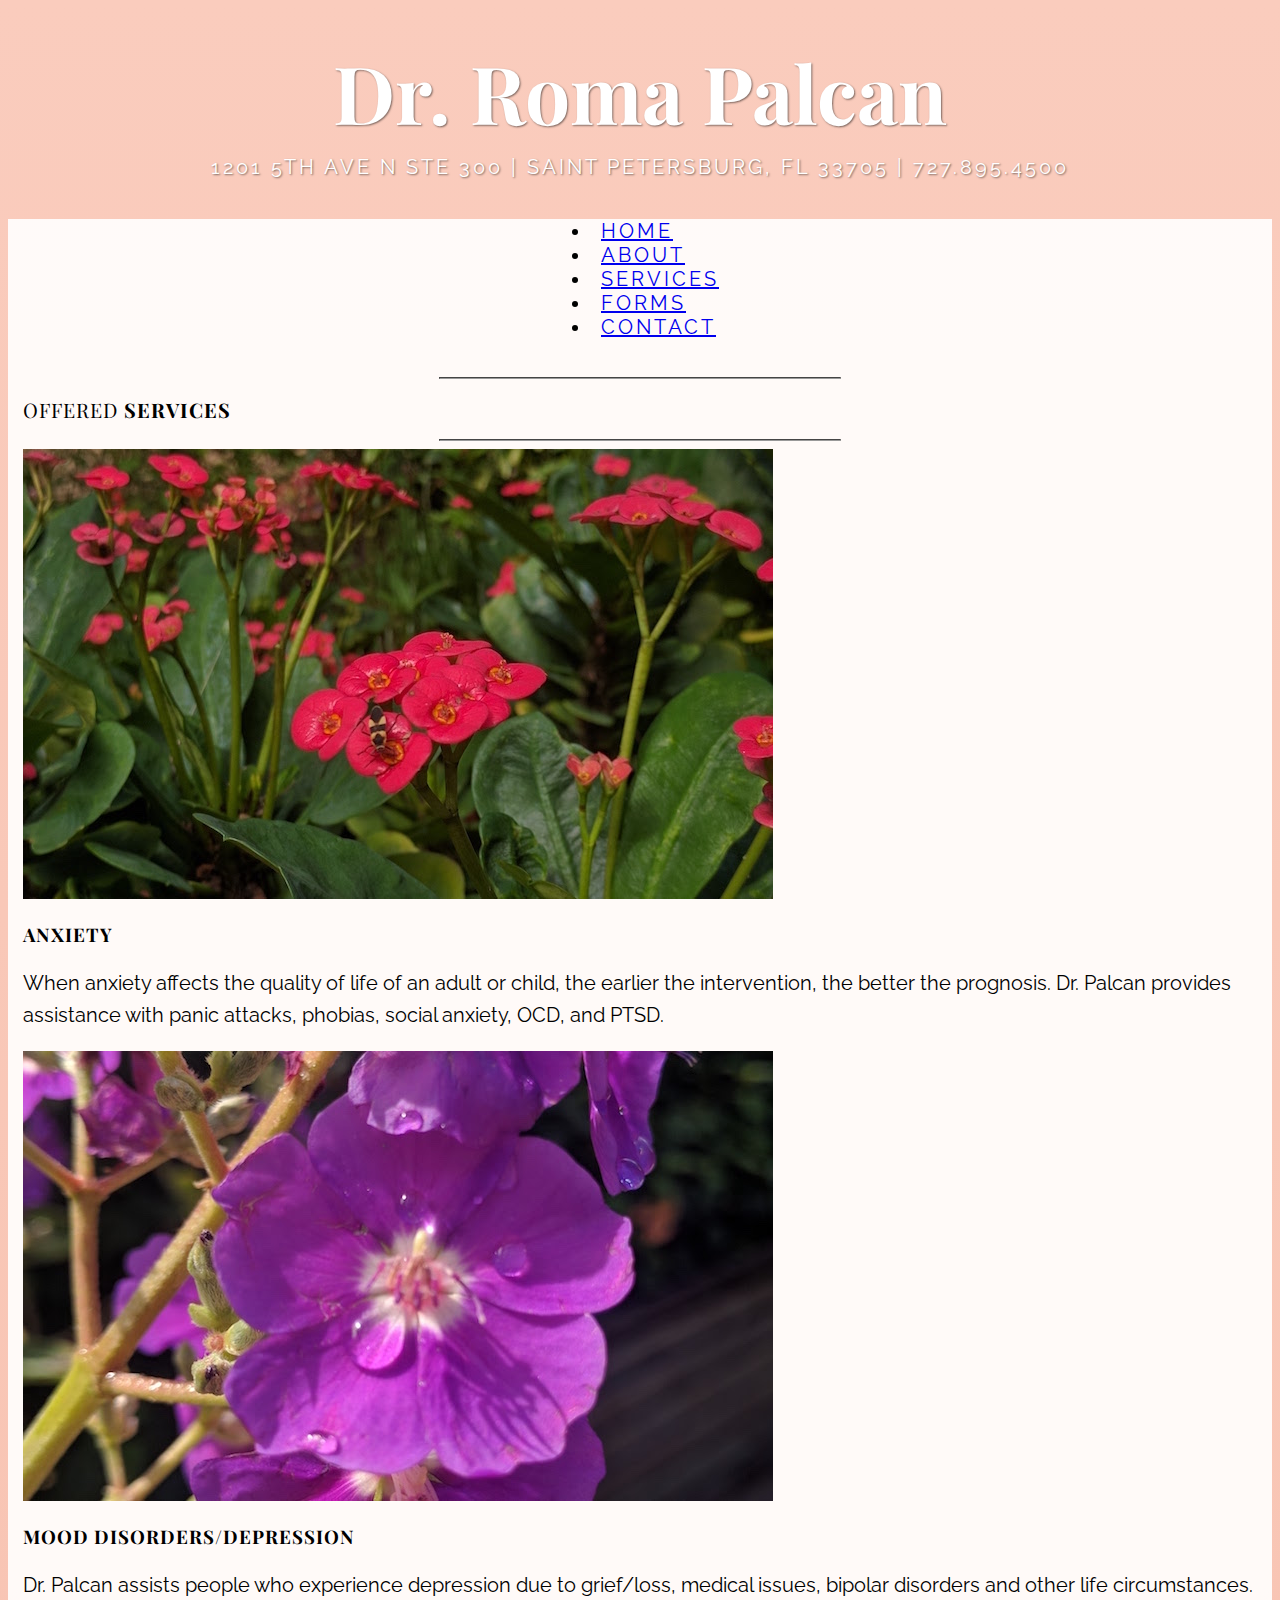
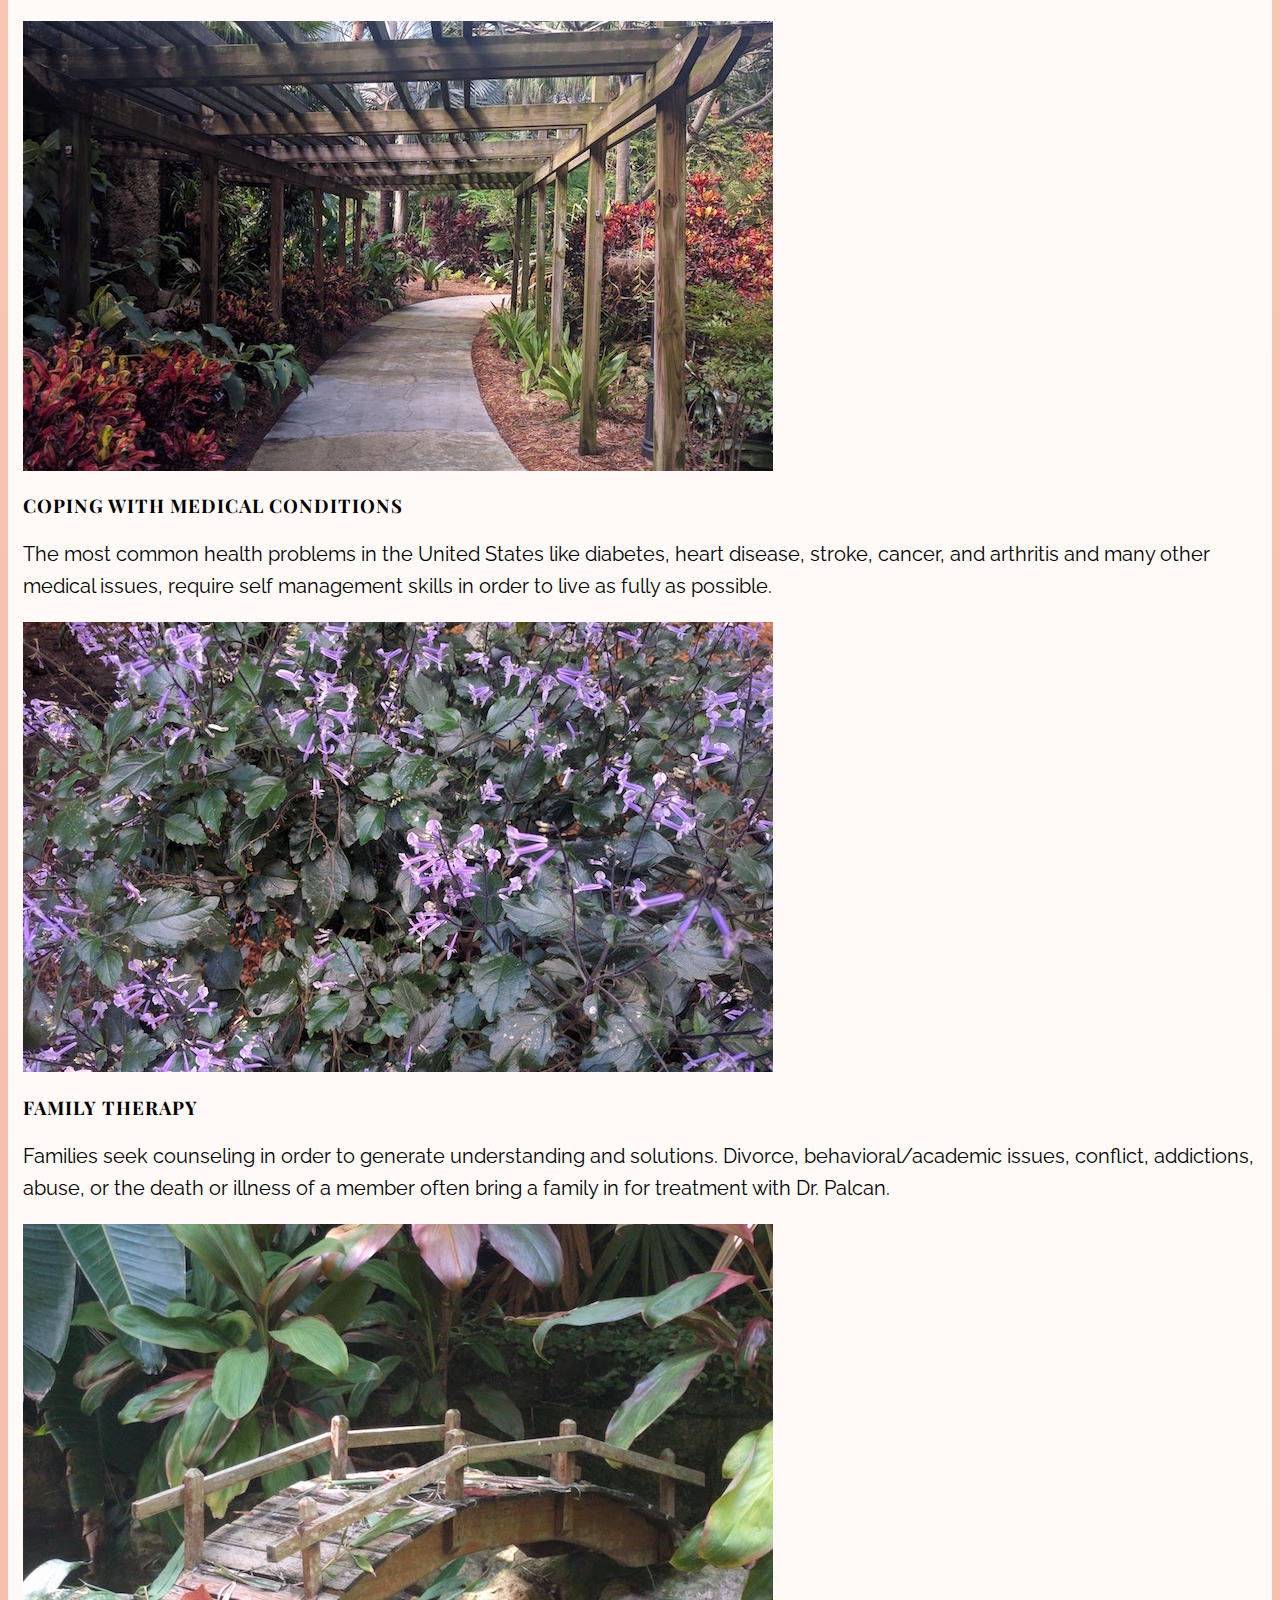
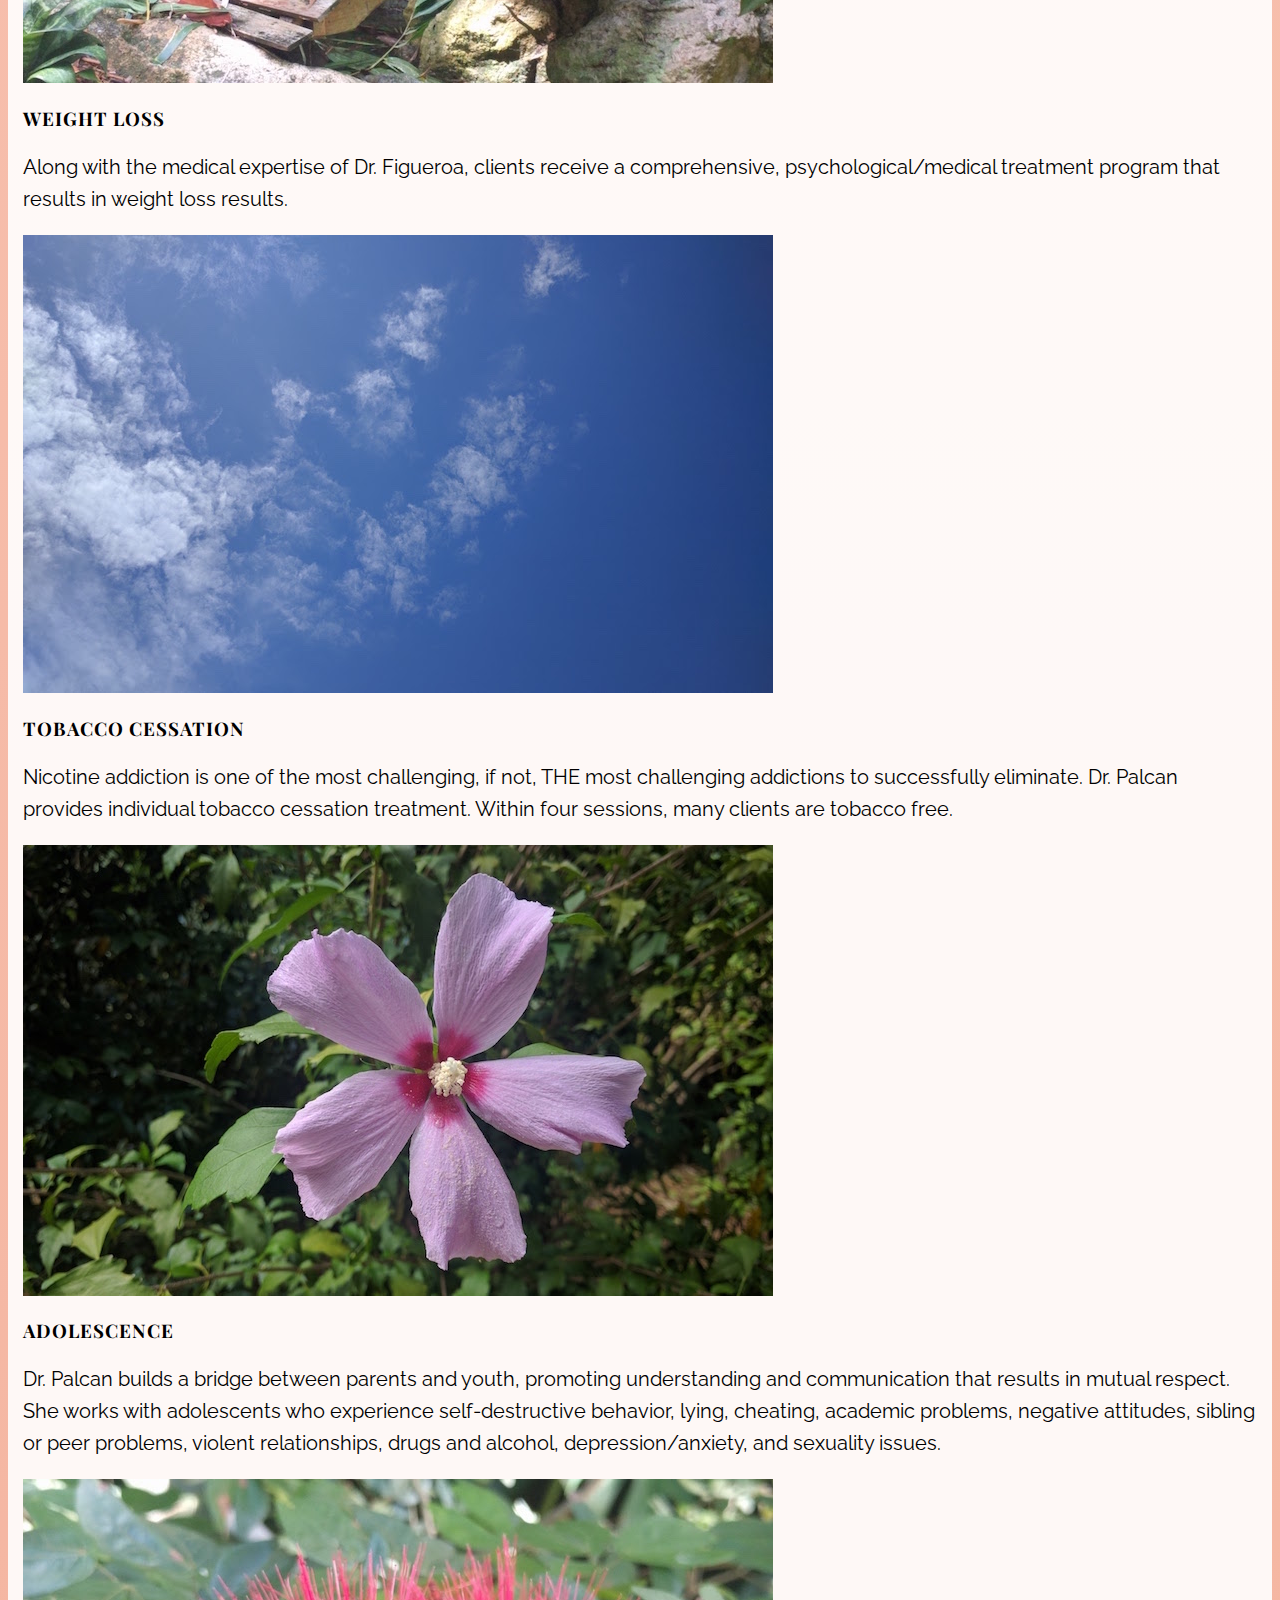
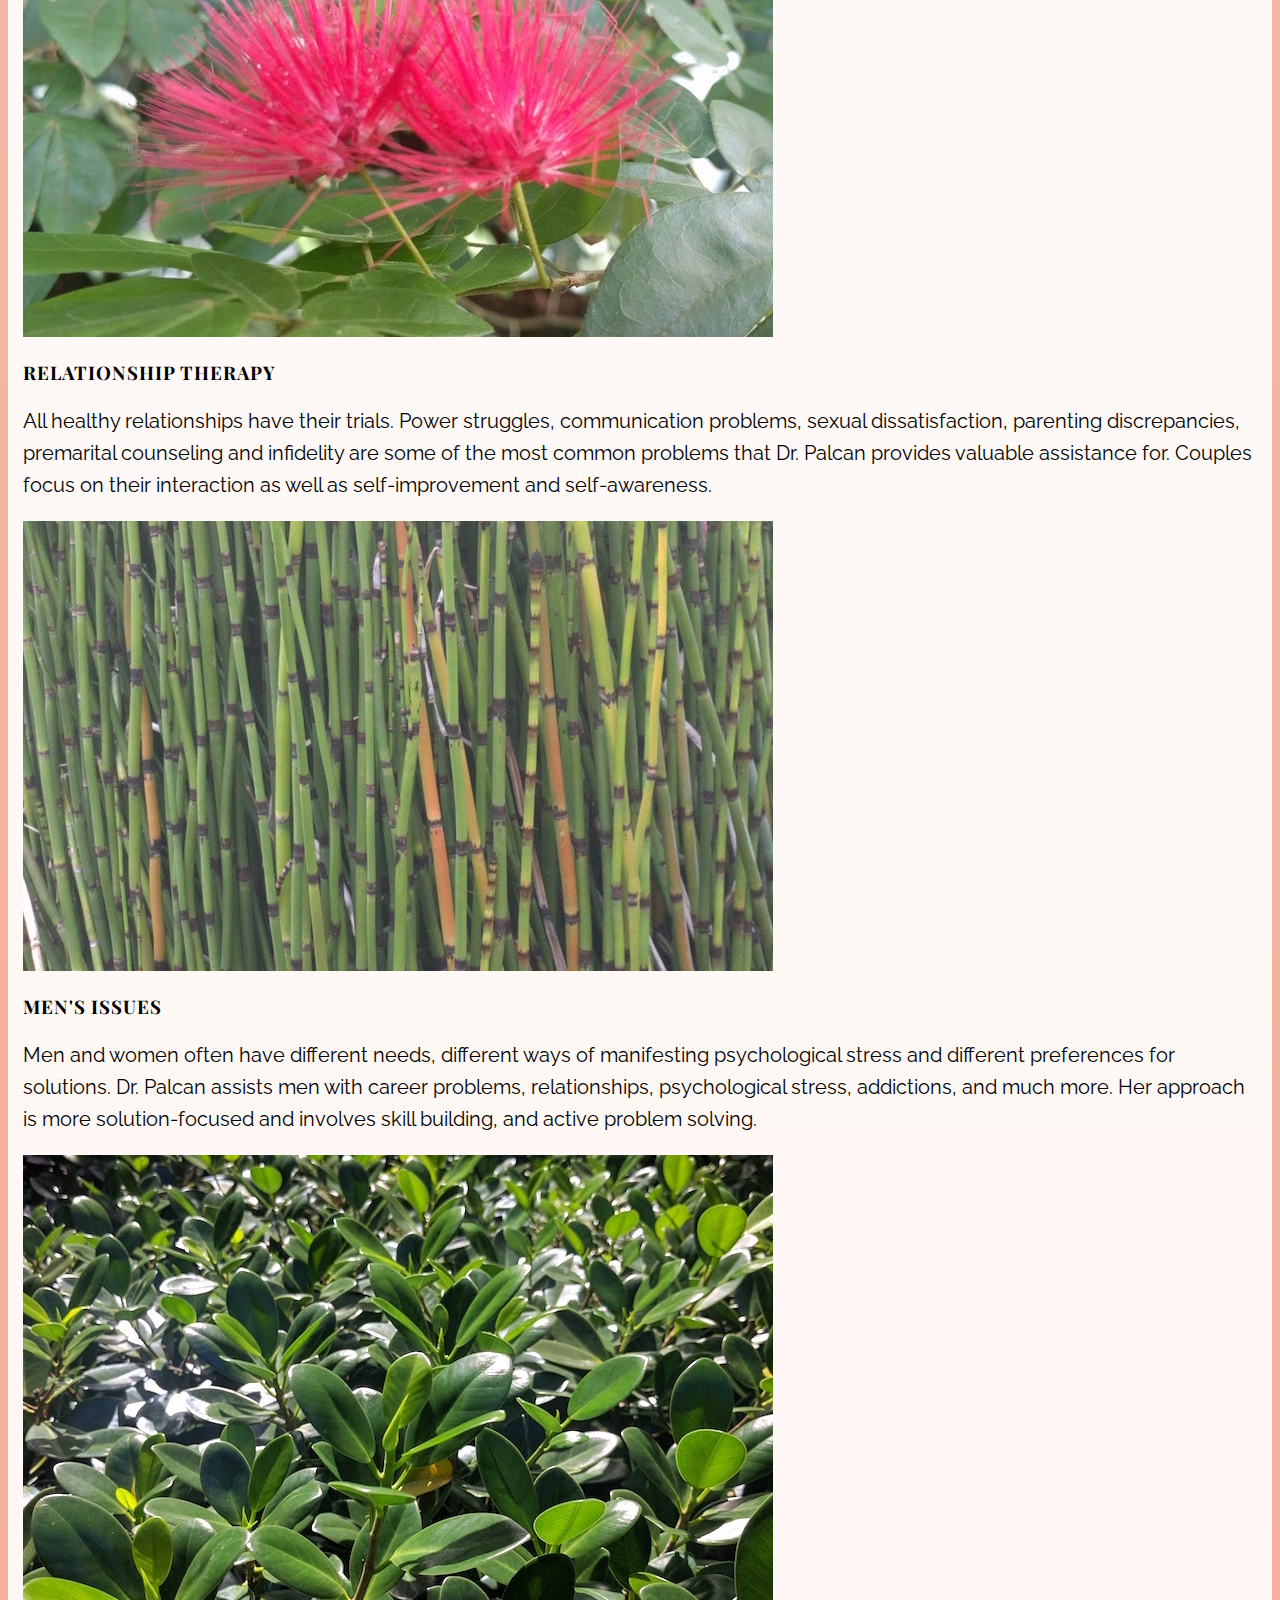
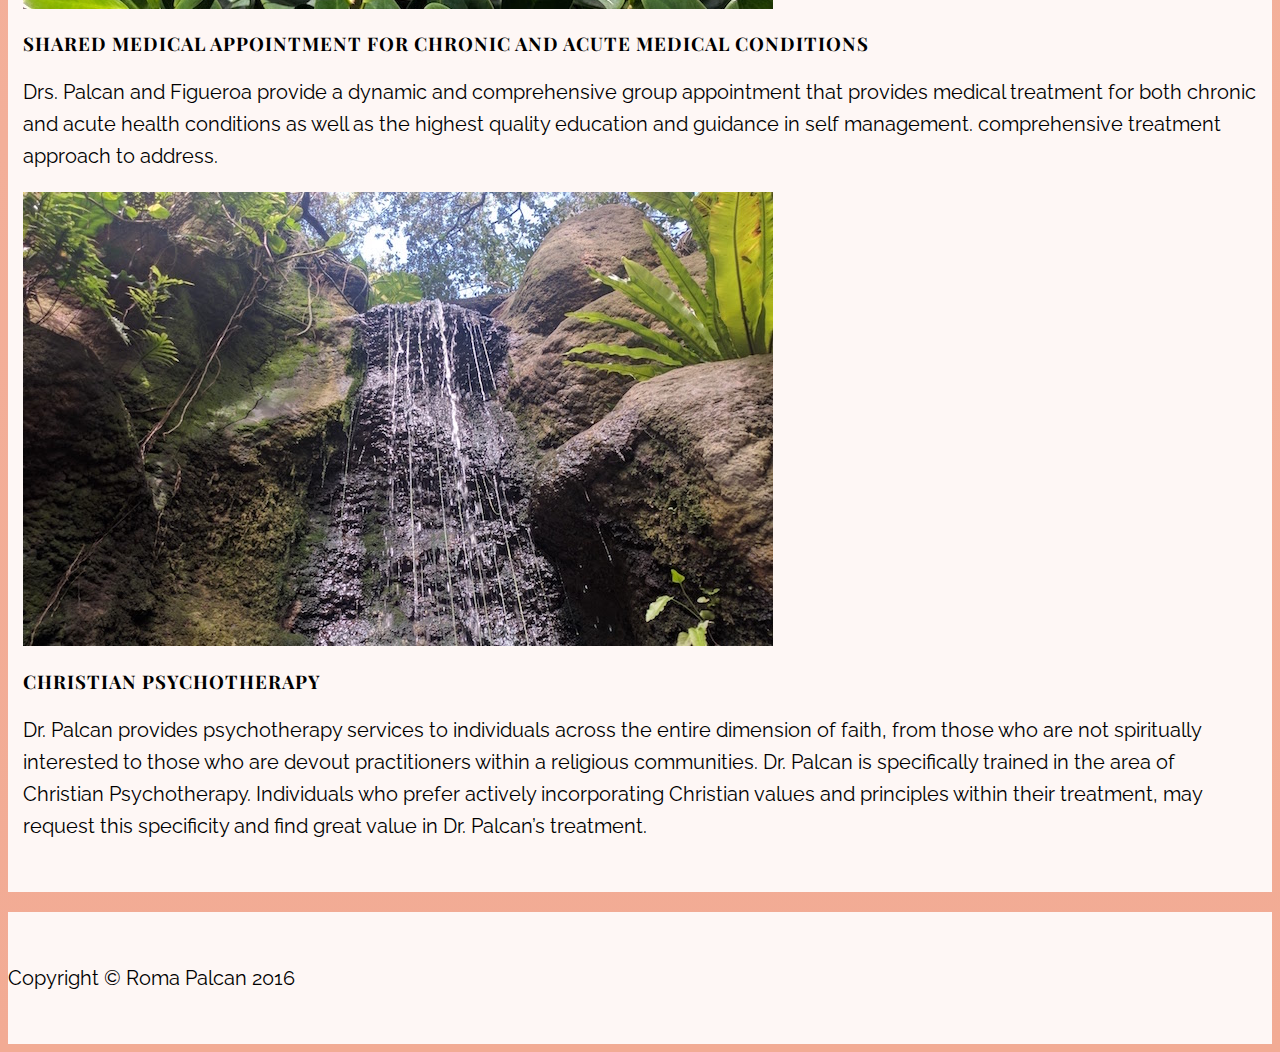
<file: services.html>
<!DOCTYPE html>
<html lang="en">

<head>

    <meta charset="utf-8">
    <meta http-equiv="X-UA-Compatible" content="IE=edge">
    <meta name="viewport" content="width=device-width, initial-scale=1">
    <meta name="description" content="Psychologist in Saint Petersburg">
    <meta name="author" content="Roma Palcan">

    <title>Roma Palcan</title>

    <!-- Bootstrap Core CSS -->
    <link rel="stylesheet" href="https://maxcdn.bootstrapcdn.com/bootstrap/3.3.6/css/bootstrap.min.css" integrity="sha384-1q8mTJOASx8j1Au+a5WDVnPi2lkFfwwEAa8hDDdjZlpLegxhjVME1fgjWPGmkzs7" crossorigin="anonymous">

    <!-- Custom CSS -->
    <link href="css/business-casual.css" rel="stylesheet">

    <!-- Fonts -->
    <link href="//fonts.googleapis.com/css?family=Open+Sans:300italic,400italic,600italic,700italic,800italic,400,300,600,700,800" rel="stylesheet" type="text/css">
    <link href='https://fonts.googleapis.com/css?family=Playfair+Display' rel='stylesheet' type='text/css'>
    <link href="https://fonts.googleapis.com/css?family=Raleway" rel="stylesheet">

    <!-- HTML5 Shim and Respond.js IE8 support of HTML5 elements and media queries -->
    <!-- WARNING: Respond.js doesn't work if you view the page via file:// -->
    <!--[if lt IE 9]>
        <script src="https://oss.maxcdn.com/libs/html5shiv/3.7.0/html5shiv.js"></script>
        <script src="https://oss.maxcdn.com/libs/respond.js/1.4.2/respond.min.js"></script>
    <![endif]-->


</head>

<body>

    <div class="brand">Dr. Roma Palcan</div>
    <div class="address-bar">1201 5th Ave N Ste 300 | Saint Petersburg, FL 33705 | 727.895.4500</div>

    <!-- Navigation -->
    <nav class="navbar navbar-default" role="navigation">
        <div class="container">
            <!-- Brand and toggle get grouped for better mobile display -->
            <div class="navbar-header">
                <button type="button" class="navbar-toggle" data-toggle="collapse" data-target="#bs-example-navbar-collapse-1">
                    <span class="sr-only">Toggle navigation</span>
                    <span class="icon-bar"></span>
                    <span class="icon-bar"></span>
                    <span class="icon-bar"></span>
                </button>
                <!-- navbar-brand is hidden on larger screens, but visible when the menu is collapsed -->
                 <a class="navbar-brand" href="index.html">Dr. Roma Palcan</a>
            </div>
            <!-- Collect the nav links, forms, and other content for toggling -->
            <div class="collapse navbar-collapse" id="bs-example-navbar-collapse-1">
                <ul class="nav navbar-nav">
                    <li>
                        <a href="index.html">Home</a>
                    </li>
                    <li>
                        <a href="about.html">About</a>
                    </li>
                    <li>
                        <a href="services.html">Services</a>
                    </li>
                    <li>
                        <a href="forms.html">Forms</a>
                    </li>
                    <li>
                        <a href="contact.html">Contact</a>
                    </li>
                </ul>
            </div>
            <!-- /.navbar-collapse -->
        </div>
        <!-- /.container -->
    </nav>

    <div class="container">
        <div class="row">
            <div class="box">
                <div class="col-lg-12">
                    <hr>
                    <h2 class="intro-text text-center">Offered
                        <strong>Services</strong>
                    </h2>
                    <hr>
                </div>
                <section class ="col-md-12 clearfix">
                    <div class="col-sm-4 text-center">
                        <img class="img-responsive" src="./img/Anxiety.jpg" alt="Flower with Bee">
                        <h3>Anxiety</h3>
                        <p>When anxiety affects the quality of life of an adult or child, the earlier the intervention, the better the prognosis. Dr. Palcan provides assistance with panic attacks, phobias, social anxiety, OCD, and PTSD.</p>
                    </div>
                    <div class="col-sm-4 text-center">
                        <img class="img-responsive" src="img/Depression.jpg" alt="Crying Flower">
                        <h3>Mood Disorders/Depression</h3>
                        <p>Dr. Palcan assists people who experience depression due to grief/loss, medical issues, bipolar disorders and other life circumstances.</p>
                    </div>
                    <div class="col-sm-4 text-center">
                        <img class="img-responsive" src="img/Longterm Illness.jpg" alt="Archway">
                        <h3>Coping with Medical Conditions</h3>
                        <p>The most common health problems in the United States like diabetes, heart disease, stroke, cancer, and arthritis and many other medical issues, require self management skills in order to live as fully as possible.</p>
                    </div>
                </section>
                <section class ="col-md-12 clearfix">
                    <div class="col-sm-4 text-center">
                        <img class="img-responsive" src="img/Family Therapy.jpg" alt="Family of Flowers">
                        <h3>Family Therapy</h3>
                        <p>Families seek counseling in order to generate understanding and solutions. Divorce, behavioral/academic issues, conflict, addictions, abuse, or the death or illness of a member often bring a family in for treatment with Dr. Palcan.</p>
                    </div>
                    <div class="col-sm-4 text-center">
                        <img class="img-responsive" src="img/Weight Loss.jpg" alt="Bridge">
                        <h3>Weight Loss</h3>
                        <p>Along with the medical expertise of Dr. Figueroa, clients receive a comprehensive, psychological/medical treatment program that results in weight loss results.</p>
                    </div>
                    <div class="col-sm-4 text-center">
                        <img class="img-responsive" src="img/Smoking Cessation.jpg" alt="Clouds">
                        <h3>Tobacco Cessation</h3>
                        <p>Nicotine addiction is one of the most challenging, if not, THE most challenging addictions to successfully eliminate. Dr. Palcan provides individual tobacco cessation treatment. Within four sessions, many clients are tobacco free.</p>
                    </div>
                </section>
                <section class ="col-md-12 clearfix">
                    <div class="col-sm-4 text-center">
                        <img class="img-responsive" src="img/Adolescence.jpg" alt="Young Flower">
                        <h3>Adolescence</h3>
                        <p>Dr. Palcan builds a bridge between parents and youth, promoting understanding and communication that results in mutual respect. She works with adolescents who experience self-destructive behavior, lying, cheating, academic problems, negative attitudes, sibling or peer problems, violent relationships, drugs and alcohol, depression/anxiety, and sexuality issues.</p>
                    </div>
                    <div class="col-sm-4 text-center">
                        <img class="img-responsive" src="img/Couples Therapy.jpg" alt="Two Flowers">
                        <h3>Relationship Therapy</h3>
                        <p>All healthy relationships have their trials. Power struggles, communication problems, sexual dissatisfaction, parenting discrepancies, premarital counseling and infidelity are some of  the most common problems that Dr. Palcan provides valuable assistance for. Couples focus on their interaction as well as self-improvement and self-awareness.</p>
                    </div>
                    <div class="col-sm-4 text-center">
                        <img class="img-responsive" src="img/Men's Issues.jpg" alt="Bamboo">
                        <h3>Men's Issues</h3>
                        <p>Men and women often have different needs, different ways of manifesting psychological stress and different preferences for solutions. Dr. Palcan assists men with career problems, relationships, psychological stress, addictions, and much more. Her approach is more solution-focused and involves skill building, and  active problem solving.</p>
                    </div>
                </section>
                <section class ="col-md-12 clearfix">
                    <div class="col-sm-4 text-center">
                        <img class="img-responsive" src="img/Shared Medical Appointment.jpg" alt="Bush">
                        <h3>Shared medical appointment for chronic and acute medical conditions</h3>
                        <p>Drs. Palcan and Figueroa provide a dynamic and comprehensive group appointment that provides medical treatment  for both chronic and acute health conditions as well as the highest quality education and guidance in self management. comprehensive treatment  approach to address.</p>
                    </div>
                    <div class="col-sm-4 text-center">
                        <img class="img-responsive" src="img/Christian.jpg" alt="Waterfall">
                        <h3>Christian Psychotherapy</h3>
                        <p> Dr. Palcan provides psychotherapy services to individuals across the entire dimension of faith, from those who are not spiritually interested to those who are devout practitioners within a religious communities. Dr. Palcan is  specifically trained in the area of Christian Psychotherapy. Individuals who prefer actively incorporating Christian values and  principles within their treatment, may request this specificity and find great value in Dr. Palcan’s treatment.</p>
                    </div>
                </section>
                <div class="clearfix"></div>
            </div>
        </div>

    </div>
    <!-- /.container -->

    <footer>
        <div class="container">
            <div class="row">
                <div class="col-lg-12 text-center">
                    <p>Copyright &copy; Roma Palcan 2016
                </div>
            </div>
        </div>
    </footer>
    <script   src="https://code.jquery.com/jquery-2.2.4.min.js"   integrity="sha256-BbhdlvQf/xTY9gja0Dq3HiwQF8LaCRTXxZKRutelT44="   crossorigin="anonymous"></script>
   <script src="https://maxcdn.bootstrapcdn.com/bootstrap/3.3.6/js/bootstrap.min.js" integrity="sha384-0mSbJDEHialfmuBBQP6A4Qrprq5OVfW37PRR3j5ELqxss1yVqOtnepnHVP9aJ7xS" crossorigin="anonymous"></script>


</body>

</html>
</file>
<file: css/business-casual.css>
/*!
 * Start Bootstrap - Business Casual (http://startbootstrap.com/)
 * Copyright 2013-2016 Start Bootstrap
 * Licensed under MIT (https://github.com/BlackrockDigital/startbootstrap/blob/gh-pages/LICENSE)
 */

body {
    font-family: "Raleway","Helvetica Neue",Helvetica,Arial,sans-serif;
    background: linear-gradient(#FACCBD, #F2AB94);
    -webkit-background-size: cover;
    -moz-background-size: cover;
    background-size: cover;
    -o-background-size: cover;
}

h1,
h2,
h3,
h4,
h5,
h6 {
    text-transform: uppercase;
    font-family: "Playfair Display","Helvetica Neue",Helvetica,Arial,serif;
    font-weight: 700;
    letter-spacing: 1px;
}

p {
    font-size: 1.25em;
    line-height: 1.6;
    color: #000;
}

hr {
    max-width: 400px;
    border-color: #999999;
}

.brand,
.address-bar {
    display: none;
}

.navbar-brand {
    text-transform: uppercase;
    letter-spacing: 2px;
}

.navbar-nav {
    text-transform: uppercase;
    font-weight: 400;
    letter-spacing: 3px;
}

.img-full {
    min-width: 100%;
}

.brand-before,
.brand-name {
    text-transform: capitalize;
}

.brand-before {
    margin: 15px 0;
}

.brand-name {
    margin: 0;
    font-size: 4em;
}

.tagline-divider {
    margin: 15px auto 3px;
    max-width: 250px;
    border-color: #999999;
}

.box {
    margin-bottom: 20px;
    padding: 30px 15px;
    background: #fff;
    background: rgba(255,255,255,0.9);
}

.td {
    text-decoration: underline;
}

.intro-text {
    text-transform: uppercase;
    font-size: 1.25em;
    font-weight: 400;
    letter-spacing: 1px;
}

.img-border {
    float: none;
    margin: 0 auto 0;
    border: #999999 solid 1px;
}

.img-left {
    float: none;
    margin: 0 auto 0;
}

footer {
    background: #fff;
    background: rgba(255,255,255,0.9);
}

footer p {
    margin: 0;
    padding: 50px 0;
}

@media screen and (min-width:768px) {
    .brand {
        display: inherit;
        margin: 0;
        padding: 30px 0 10px;
        text-align: center;
        text-shadow: 1px 1px 2px rgba(0,0,0,0.5);
        font-family: "Playfair Display",Helvetica,Arial,sans-serif;
        font-size: 5em;
        font-weight: 700;
        line-height: normal;
        color: #fff;
    }

    .top-divider {
        margin-top: 0;
    }

    .img-left {
        float: left;
        margin-right: 25px;
    }

    .address-bar {
        display: inherit;
        margin: 0;
        padding: 0 0 40px;
        text-align: center;
        text-shadow: 1px 1px 2px rgba(0,0,0,0.5);
        text-transform: uppercase;
        font-size: 1.25em;
        font-weight: 400;
        letter-spacing: 3px;
        color: #fff;
    }

    .navbar {
        border-radius: 0;
    }

    .navbar-header {
        display: none;
    }

    .navbar {
        min-height: 0;
    }

    .navbar-default {
        border: none;
        background: #fff;
        background: rgba(255,255,255,0.9);
    }

    .nav>li>a {
        padding-top: 35px;
        padding-bottom: 35px;
        padding-left: 10px;
        padding-right: 10px;
    }

    .navbar-nav>li>a {
        line-height: normal;
    }

    .navbar-nav {
        display: table;
        float: none;
        margin: 0 auto;
        table-layout: fixed;
        font-size: 1.25em;
    }
}

@media screen and (min-width:1200px) {
    .box:after {
        content: '';
        display: table;
        clear: both;
    }
}
</file>
